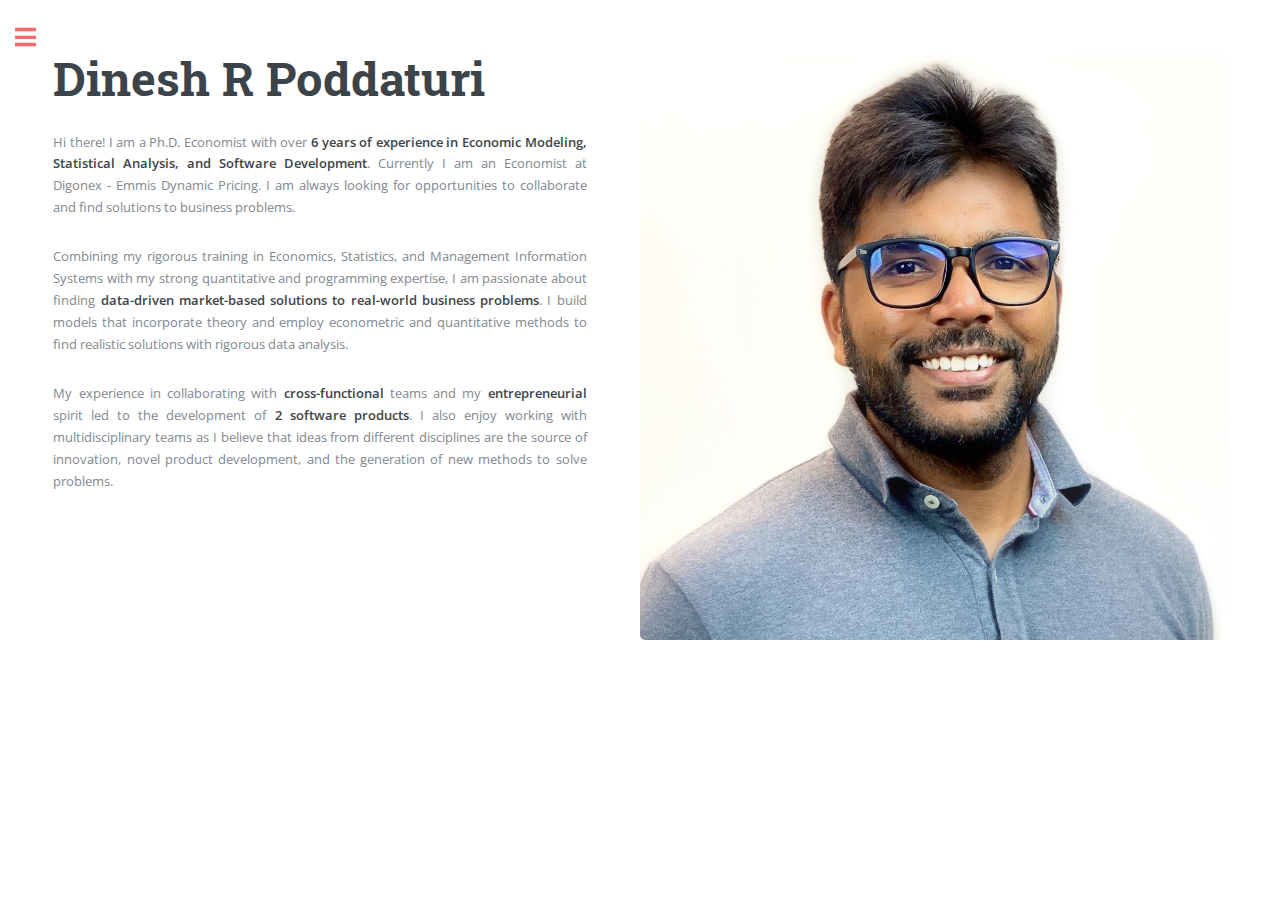
<file: index.html>
<!DOCTYPE HTML>


<!--
	Editorial by HTML5 UP
	html5up.net | @ajlkn
	Free for personal and commercial use under the CCA 3.0 license (html5up.net/license)
-->
<html>
	<head>
    	  <script async src="https://www.googletagmanager.com/gtag/js?id=G-73TQ3W78YM"></script>
        <script>
          window.dataLayer = window.dataLayer || [];
          function gtag(){dataLayer.push(arguments);}
          gtag('js', new Date());
        
          gtag('config', 'G-73TQ3W78YM');
        </script>
		<title>Dinesh R Poddaturi</title>
		<meta charset="utf-8" />
		<meta name="viewport" content="width=device-width, initial-scale=1, user-scalable=no" />
		<link rel="stylesheet" href="assets/css/main.css" />

	</head>
	<body class="is-preload">

		<!-- Wrapper -->
			<div id="wrapper">

				<!-- Main -->
					<div id="main">
						<div class="inner">

							<!-- Header 
								<header id="header">
										<a href="index.html" class="logo"><strong>Home</strong></a>
									<ul class="icons">
									  <li><a href="https://www.linkedin.com/in/dinesh-r-poddaturi-b674216b/" class="icon brands fa-linkedin">
										  <span class="label">Linkedin</span></a></li>
									  <li><a href="https://github.com/DineshPoddaturi" class="icon brands fa-github">
									    <span class="label">Github</span></a></li>
										<li><a href="https://twitter.com/DineshR_18" class="icon brands fa-twitter">
										  <span class="label">Twitter</span></a></li>
									</ul>
								</header>-->

							<!-- Banner -->
								<section id="banner">
									<div class="content">
										<header>
											<h1>Dinesh R Poddaturi</h1>
											<!--<p><i>Coffee, Coding, Chopin</i></p>-->
										</header>
										<p align="justify">Hi there! I am a Ph.D. Economist with over <b> 6 years of experience in Economic Modeling, Statistical Analysis, and Software Development</b>. Currently I am an Economist at Digonex - Emmis Dynamic Pricing. I am always looking for opportunities to collaborate and find solutions to business problems.</p>
										
									<!--	I am on the job market actively looking for opportunities. -->
										
										<p align="justify">Combining my rigorous training in Economics, Statistics, and Management Information Systems with my strong quantitative and programming expertise, I am passionate about finding <b>data-driven market-based solutions to real-world business problems</b>. I build models that incorporate theory and employ econometric and quantitative methods to find realistic solutions with rigorous data analysis.</p>
										
										<!--I like to align all of my models to answer critical questions and assist the stakeholders while designing, debating, and deploying any policy.-->
										
										<p align="justify">My experience in collaborating with <b>cross-functional</b> teams and my <b>entrepreneurial</b> spirit led to the development of <b>2 software products</b>. I also enjoy working with multidisciplinary teams as I believe that ideas from different disciplines are the source of innovation, novel product development, and the generation of new methods to solve problems.</p>
										
									</div>
									<span class="image object">
										<img src="images/MyImage6.png" alt="" />
									</span>
								</section>

							<!-- Section -->
								

							<!-- Section -->
								

						</div>
					</div>

				<!-- Sidebar -->
					<div id="sidebar">
						<div class="inner">

							<!-- Search
								<section id="search" class="alt">
									<form method="post" action="#">
										<input type="text" name="query" id="query" placeholder="Search" />
									</form>
								</section>
								
								https://www.surveymonkey.com/r/65QKS2T 
								https://www.surveymonkey.com/r/65QKS2T -->

							<!-- Menu -->
								<nav id="menu">
									<header class="major">
										<h2>Menu</h2>
									</header>
									<ul>
										<li><a href="index.html">Homepage</a></li>
										<li><a href="academic.html">Academic Research</a></li>
										<li><a href="openSource.html">Open Source Projects</a></li>
										<!--<li><a href="conference.html">Conference Talks</a></li>-->
										<li><a href="CV.html">CV</a></li>
										<li><a href="extraActivities.html">Extra Activities</a></li>
									</ul>
								</nav>


							<!-- Section -->
								<section>
								  <header class="major">
									  <h2>Social</h2>
									</header>
  									<ul class="icons">
  										<li><a href="https://www.linkedin.com/in/dinesh-r-poddaturi/" class="icon brands fa-linkedin fa-5x" target="_blank">
  										  <span class="label">Linkedin</span></a></li>
  									  <li><a href="https://github.com/DineshPoddaturi" class="icon brands fa-github fa-5x" target="_blank">
  									    <span class="label">Github</span></a></li>
  										<!--<li><a href="https://twitter.com/DineshR_18" class="icon brands fa-twitter fa-3x">
  										  <span class="label">Twitter</span></a></li>-->
  									</ul>
									</section>
									<section>
  									<header class="major">
  										<h2>Get in touch</h2>
  									</header>
  									<p>Please use either LinkedIn or the following email to get in touch.</p>
  									<ul class="contact">
  										<li class="icon solid fa-envelope">
  										  <a href="mailto: dineshreddypoddaturi@gmail.com">dineshreddypoddaturi@gmail.com</a></li>
  									</ul>
								</section>

							<!-- Footer -->
								<footer id="footer">
									<p class="copyright">&copy; Dinesh R Poddaturi, 2022. All rights reserved.
									Design: <a href="https://html5up.net">HTML5 UP</a></p>
								</footer>

						</div>
					</div>

			</div>

		<!-- Scripts -->
			<script src="assets/js/jquery.min.js"></script>
			<script src="assets/js/browser.min.js"></script>
			<script src="assets/js/breakpoints.min.js"></script>
			<script src="assets/js/util.js"></script>
			<script src="assets/js/main.js"></script>

	</body>
</html>
</file>
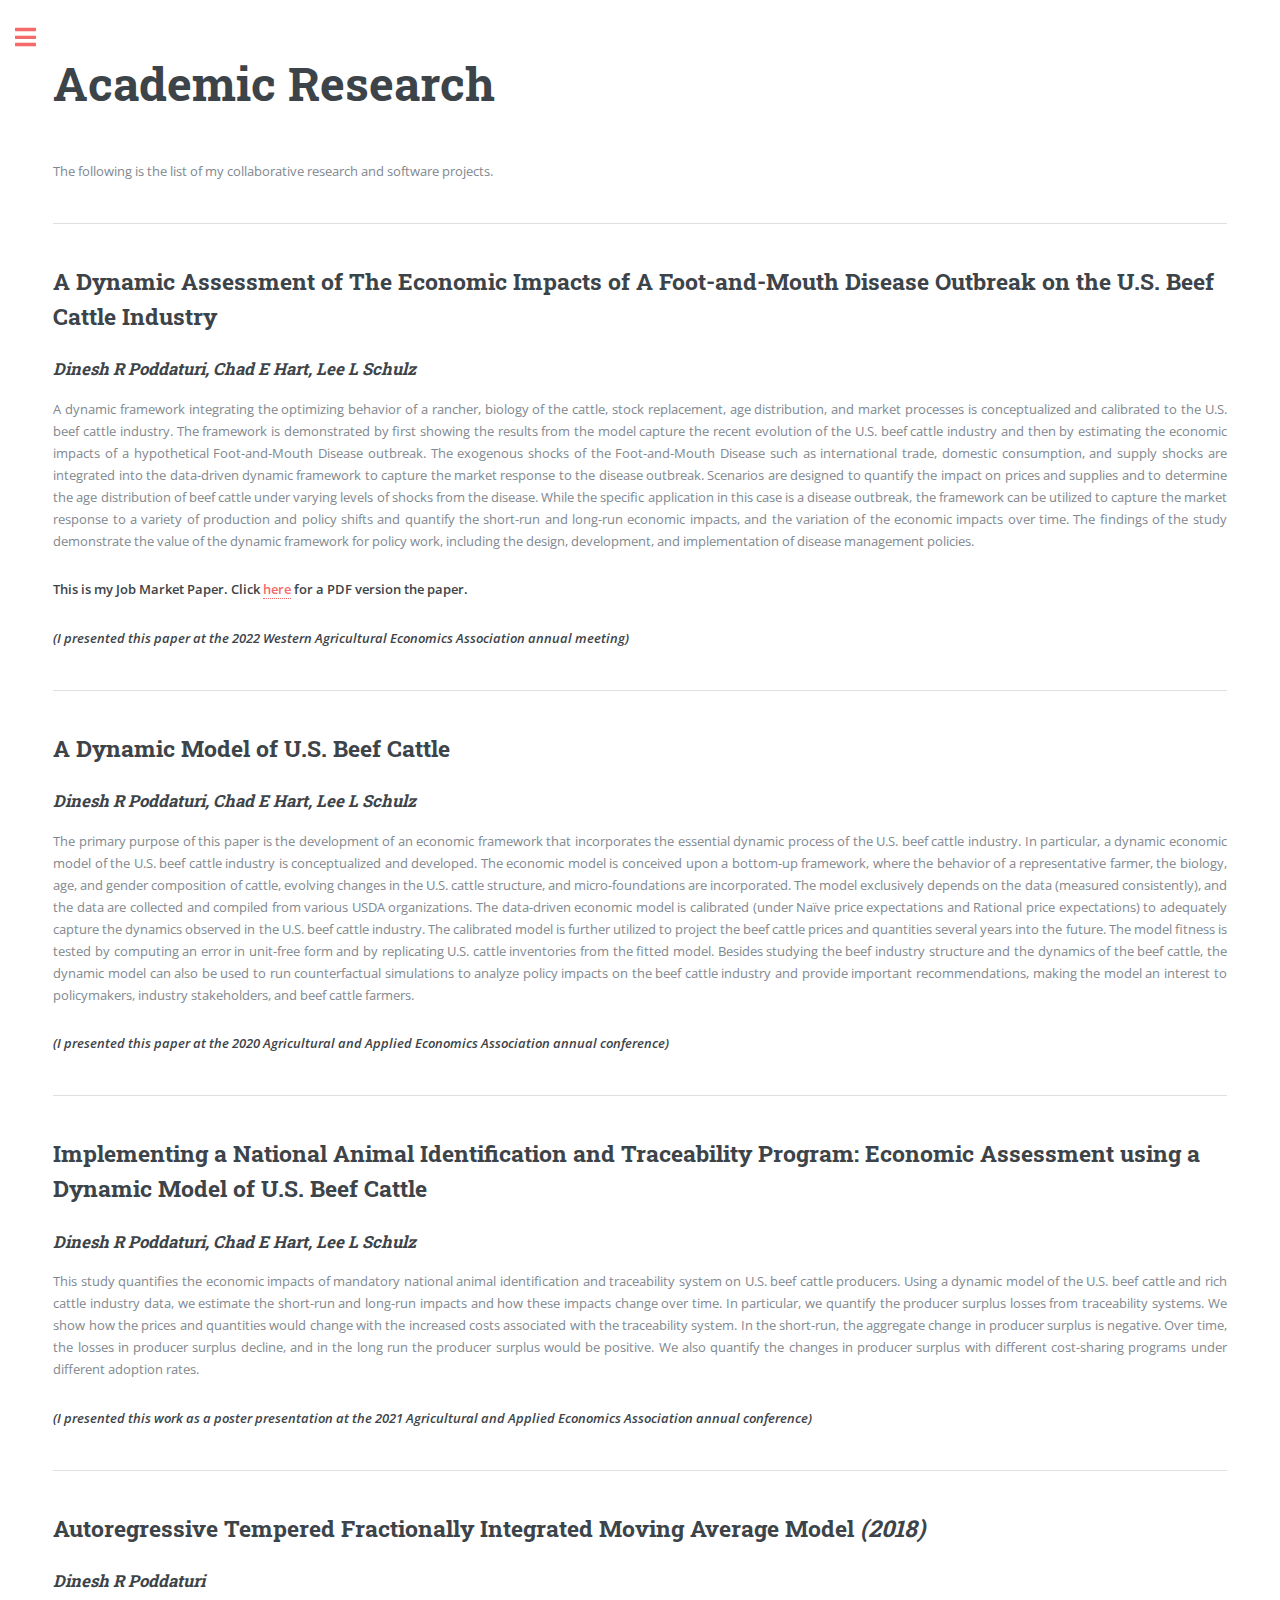
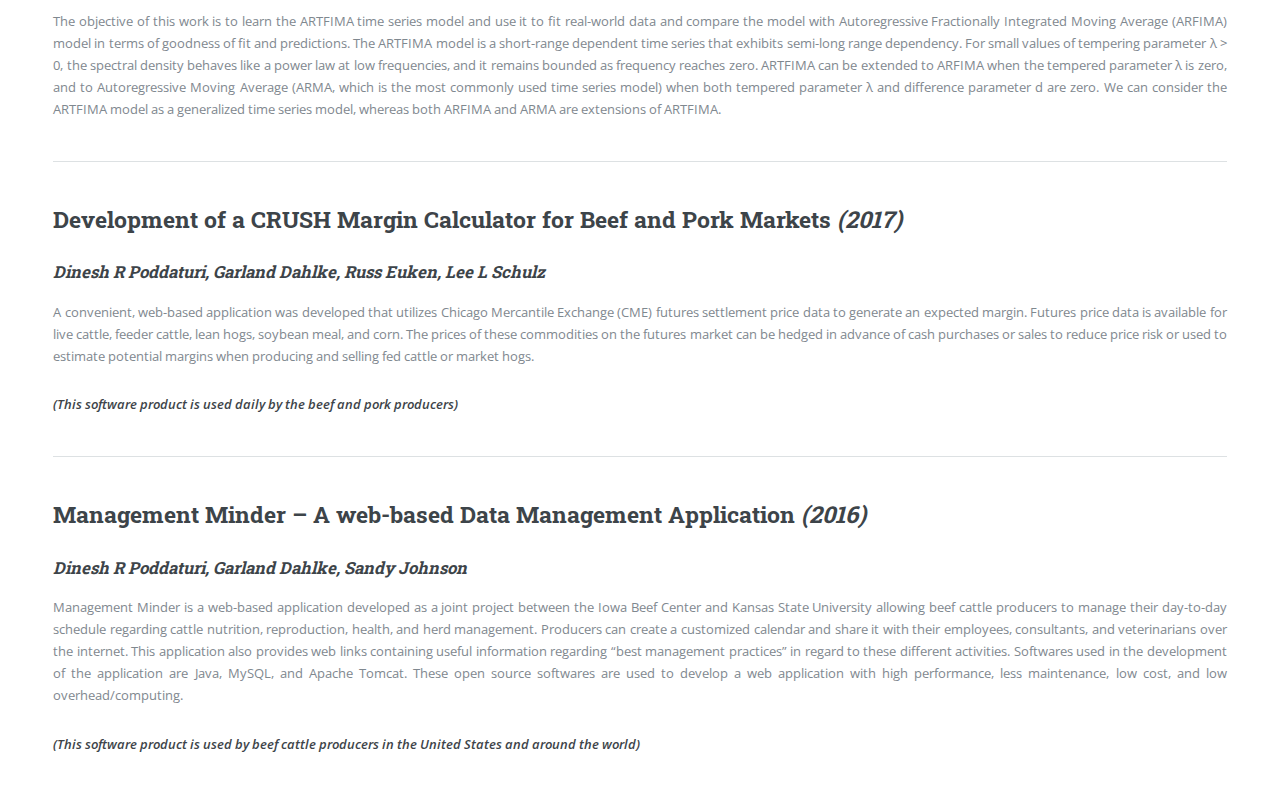
<file: academic.html>
<!DOCTYPE HTML>
<!--
	Editorial by HTML5 UP
	html5up.net | @ajlkn
	Free for personal and commercial use under the CCA 3.0 license (html5up.net/license)
-->
<html>
	<head>
	      <script async src="https://www.googletagmanager.com/gtag/js?id=G-73TQ3W78YM"></script>
        <script>
          window.dataLayer = window.dataLayer || [];
          function gtag(){dataLayer.push(arguments);}
          gtag('js', new Date());
        
          gtag('config', 'G-73TQ3W78YM');
        </script>
		<title>Dinesh R Poddaturi - Academic</title>
		<meta charset="utf-8" />
		<meta name="viewport" content="width=device-width, initial-scale=1, user-scalable=no" />
		<link rel="stylesheet" href="assets/css/main.css" />
	</head>
	<body class="is-preload">

		<!-- Wrapper -->
			<div id="wrapper">

				<!-- Main -->
					<div id="main">
						<div class="inner">

							<!-- Header 
								<header id="header">
								  <a href="index.html" class="logo"><strong>Home</strong></a>
									<ul class="icons">
										<li><a href="https://www.linkedin.com/in/dinesh-r-poddaturi-b674216b/" class="icon brands fa-linkedin">
										  <span class="label">Linkedin</span></a></li>
									  <li><a href="https://github.com/DineshPoddaturi" class="icon brands fa-github">
									    <span class="label">Github</span></a></li>
										<li><a href="https://twitter.com/DineshR_18" class="icon brands fa-twitter">
										  <span class="label">Twitter</span></a></li>
									</ul>
								</header>-->

							<!-- Content -->
							<section>
									<header class="main">
										<h1>Academic Research</h1>
									</header>

									<!--<span class="image main"><img src="images/pic11.jpg" alt="" /></span>-->
									
									<p align="justify">The following is the list of my collaborative research and software projects.</p>
									<hr class="major" />
									<header>
											<h2>A Dynamic Assessment of The Economic Impacts of A Foot-and-Mouth Disease Outbreak on the U.S. Beef                            Cattle Industry</h2>
											<h3><i>Dinesh R Poddaturi, Chad E Hart, Lee L Schulz</i></h3>
									</header>
									<p align="justify"> A dynamic framework integrating the optimizing behavior of a rancher, biology of the cattle, stock replacement, age distribution, and market processes is conceptualized and calibrated to the U.S. beef cattle industry. The framework is demonstrated by first showing the results from the model capture the recent evolution of the U.S. beef cattle industry and then by estimating the economic impacts of a hypothetical Foot-and-Mouth Disease outbreak. The exogenous shocks of the Foot-and-Mouth Disease such as international trade, domestic consumption, and supply shocks are integrated into the data-driven dynamic framework to capture the market response to the disease outbreak. Scenarios are designed to quantify the impact on prices and supplies and to determine the age distribution of beef cattle under varying levels of shocks from the disease. While the specific application in this case is a disease outbreak, the framework can be utilized to capture the market response to a variety of production and policy shifts and quantify the short-run and long-run economic impacts, and the variation of the economic impacts over time. The findings of the study demonstrate the value of the dynamic framework for policy work, including the design, development, and implementation of disease management policies.</p>
									<p><b>This is my Job Market Paper. Click <a href="AcademicPapers/A-Dynamic-Assessment-of-the-Economic-Impacts-of-a-Foot-and-Mouth-Disease-Outbreak-on-the-U.S.-Beef-Cattle-Industry.pdf" target="_blank">here</a> for a PDF version the paper.</b></p>
									<!--economic impacts estimated The scenarios are simulated to estimate the economic impacts and to-->
									
							<p><b><i>(I presented this paper at the 2022 Western Agricultural Economics Association annual meeting)</i></b></p>

									<hr class="major" />
									<header>
											<h2>A Dynamic Model of U.S. Beef Cattle</h2>
											<h3><i>Dinesh R Poddaturi, Chad E Hart, Lee L Schulz</i></h3>
									</header>
									<p align="justify"> The primary purpose of this paper is the development of an economic framework that incorporates the essential dynamic process of the U.S. beef cattle industry. In particular, a dynamic economic model of the U.S. beef cattle industry is conceptualized and developed. The economic model is conceived upon a bottom-up framework, where the behavior of a representative farmer, the biology, age, and gender composition of cattle, evolving changes in the U.S. cattle structure, and micro-foundations are incorporated. The model exclusively depends on the data (measured consistently), and the data are collected and compiled from various USDA organizations. The data-driven economic model is calibrated (under Naïve price expectations and Rational price expectations) to adequately capture the dynamics observed in the U.S. beef cattle industry. The calibrated model is further utilized to project the beef cattle prices and quantities several years into the future. The model fitness is tested by computing an error in unit-free form and by replicating U.S. cattle inventories from the fitted model. Besides studying the beef industry structure and the dynamics of the beef cattle, the dynamic model can also be used to run counterfactual simulations to analyze policy impacts on the beef cattle industry and provide important recommendations, making the model an interest to policymakers, industry stakeholders, and beef cattle farmers.</p>
									
<p><b><i>(I presented this paper at the 2020 Agricultural and Applied Economics Association annual conference)</i></b></p>

									
									
									<hr class="major" />
                  <header>
											<h2>Implementing a National Animal Identification and Traceability Program: Economic Assessment using a
                          Dynamic Model of U.S. Beef Cattle</h2>
											<h3><i>Dinesh R Poddaturi, Chad E Hart, Lee L Schulz</i></h3>
									</header>
									<p align="justify"> This study quantifies the economic impacts of mandatory national animal identification and traceability system on U.S. beef cattle producers. Using a dynamic model of the U.S. beef cattle and rich cattle industry data, we estimate the short-run and long-run impacts and how these impacts change over time. In particular, we quantify the producer surplus losses from traceability systems. We show how the prices and quantities would change with the increased costs associated with the traceability system. In the short-run, the aggregate change in producer surplus is negative. Over time, the losses in producer surplus decline, and in the long run the producer surplus would be positive. We also quantify the changes in producer surplus with different cost-sharing programs under different adoption rates.</p>
									
        <p><b><i>(I presented this work as a poster presentation at the 2021 Agricultural and Applied Economics Association annual conference)</i></b></p>

									<hr class="major" />
                  <header>
											<h2>Autoregressive Tempered Fractionally Integrated Moving Average Model <i>(2018)</i></h2>
											<h3><i>Dinesh R Poddaturi</i></h3>
									</header>
 <!--<p>As a part of my creative component for my master degree in Statistics, I analyzed Autoregressive Tempered Fractionally Integrated Moving Average Model and it's applications to real world data.</p>-->
 
 <p align="justify">The objective of this work is to learn the ARTFIMA time series model and use it to fit real-world data and compare the model with Autoregressive Fractionally Integrated Moving Average (ARFIMA) model in terms of goodness of fit and predictions. The ARTFIMA model is a short-range dependent time series that exhibits semi-long range dependency. For small values of tempering parameter λ > 0, the spectral density behaves like a power law at low frequencies, and it remains bounded as frequency reaches zero. ARTFIMA can be extended to ARFIMA when the tempered parameter λ is zero, and to Autoregressive Moving Average (ARMA, which is the most commonly used time series model) when both tempered parameter λ and difference parameter d are zero. We can consider the ARTFIMA model as a generalized time series model, whereas both ARFIMA and ARMA are extensions of ARTFIMA.</p>
									
									<hr class="major" />
									<header>
											<h2>Development of a CRUSH Margin Calculator for Beef and Pork Markets <i>(2017)</i></h2>
											<h3><i>Dinesh R Poddaturi, Garland Dahlke, Russ Euken, Lee L Schulz</i></h3>
									</header>
									<p align="justify"> A convenient, web-based application was developed that utilizes Chicago Mercantile Exchange (CME) futures settlement price data to generate an expected margin. Futures price data is available for live cattle, feeder cattle, lean hogs, soybean meal, and corn. The prices of these commodities on the futures market can be hedged in advance of cash purchases or sales to reduce price risk or used to estimate potential margins when producing and selling fed cattle or market hogs.</p>
									
									<p><b><i>(This software product is used daily by the beef and pork producers)</i></b></p>
									
									<hr class="major" />
									<header>
											<h2>Management Minder – A web-based Data Management Application <i>(2016)</i></h2>
											<h3><i>Dinesh R Poddaturi, Garland Dahlke, Sandy Johnson</i></h3>
									</header>
									<p align="justify">Management Minder is a web-based application developed as a joint project between the Iowa Beef Center and Kansas State University allowing beef cattle producers to manage their day-to-day schedule regarding cattle nutrition, reproduction, health, and herd management. Producers can create a customized calendar and share it with their employees, consultants, and veterinarians over the internet. This application also provides web links containing useful information regarding “best management practices” in regard to these different activities. Softwares used in the development of the application are Java, MySQL, and Apache Tomcat. These open source softwares are used to develop a web application with high performance, less maintenance, low cost, and low overhead/computing.</p>
					<p><b><i>(This software product is used by beef cattle producers in the United States and around the world)</i></b></p>
</section>
						</div>
					</div>

				<!-- Sidebar -->
					<div id="sidebar">
						<div class="inner">

							<!-- Search 
								<section id="search" class="alt">
									<form method="post" action="#">
										<input type="text" name="query" id="query" placeholder="Search" />
									</form>
								</section>-->

							<!-- Menu -->
								<nav id="menu">
									<header class="major">
										<h2>Menu</h2>
									</header>
									<ul>
										<li><a href="index.html">Homepage</a></li>
										<li><a href="academic.html">Academic Research</a></li>
										<li><a href="openSource.html">Open Source Projects</a></li>
										<!--<li><a href="conference.html">Conference Talks</a></li>-->
										<li><a href="CV.html">CV</a></li>
										<li><a href="extraActivities.html">Extra Activities</a></li>
									</ul>
								</nav>

							 <!--Section -->
								

							<!-- Section -->
								<section>
								  <header class="major">
									  <h2>Social</h2>
									</header>
  									<ul class="icons">
  										<li><a href="https://www.linkedin.com/in/dinesh-r-poddaturi/" class="icon brands fa-linkedin fa-5x" target="_blank">
  										  <span class="label">Linkedin</span></a></li>
  									  <li><a href="https://github.com/DineshPoddaturi" class="icon brands fa-github fa-5x" target="_blank">
  									    <span class="label">Github</span></a></li>
  										<!--<li><a href="https://twitter.com/DineshR_18" class="icon brands fa-twitter fa-3x">
  										  <span class="label">Twitter</span></a></li>-->
  									</ul>
									</section>
									<section>
  									<header class="major">
  										<h2>Get in touch</h2>
  									</header>
  									<p>Please use either LinkedIn or the following email to get in touch.</p>
  									<ul class="contact">
  										<li class="icon solid fa-envelope">
  										  <a href="mailto: dineshreddypoddaturi@gmail.com">dineshreddypoddaturi@gmail.com</a></li>
  									</ul>
								</section>

							<!-- Footer -->
								<footer id="footer">
									<p class="copyright">&copy; Dinesh R Poddaturi, 2022. All rights reserved.
									Design: <a href="https://html5up.net">HTML5 UP</a></p>
								</footer>

						</div>
					</div>

			</div>

		<!-- Scripts -->
			<script src="assets/js/jquery.min.js"></script>
			<script src="assets/js/browser.min.js"></script>
			<script src="assets/js/breakpoints.min.js"></script>
			<script src="assets/js/util.js"></script>
			<script src="assets/js/main.js"></script>

	</body>
</html>
</file>
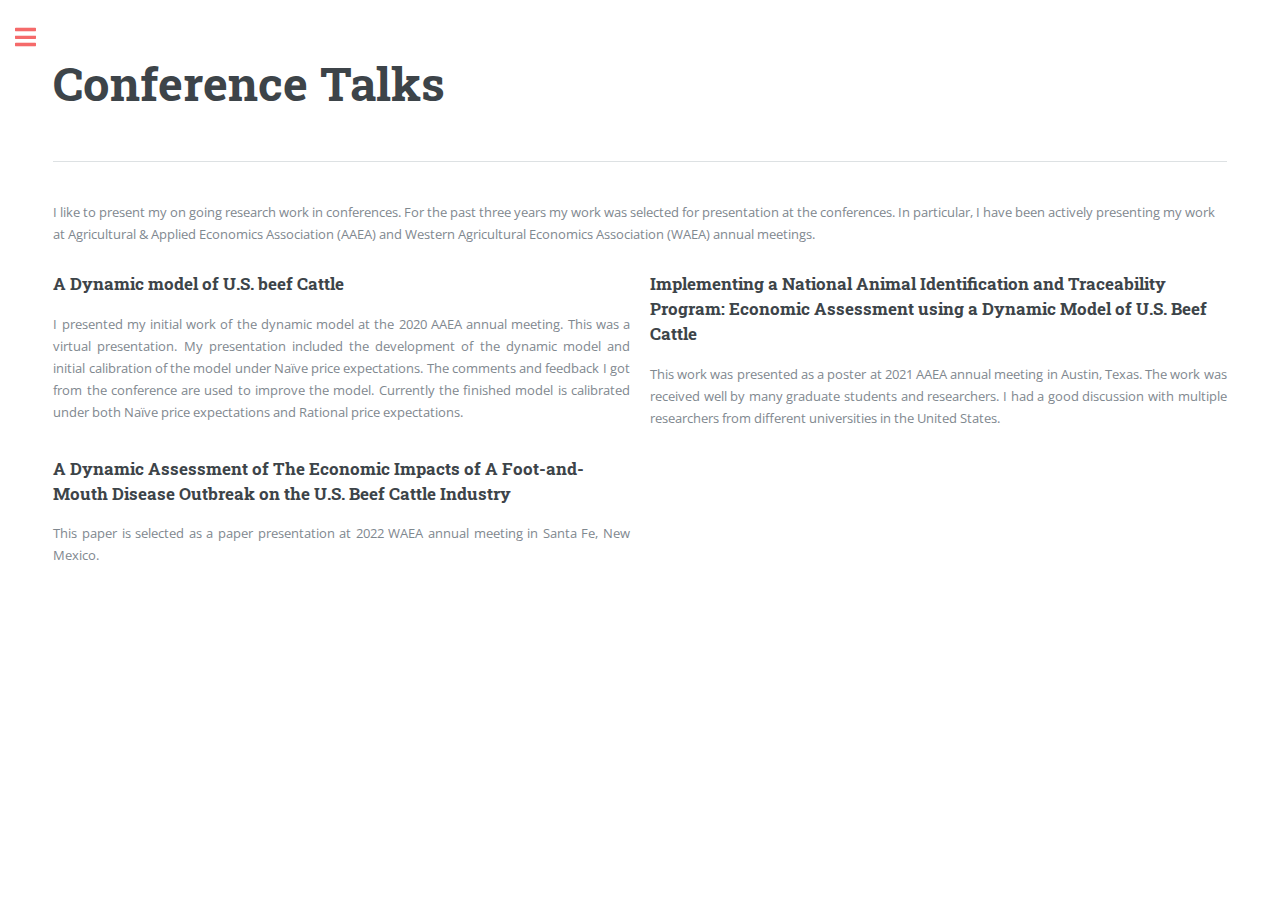
<file: conference.html>
<!DOCTYPE HTML>
<!--
	Editorial by HTML5 UP
	html5up.net | @ajlkn
	Free for personal and commercial use under the CCA 3.0 license (html5up.net/license)
-->
<html>
	<head>
		<title>Dinesh R Poddaturi</title>
		<meta charset="utf-8" />
		<meta name="viewport" content="width=device-width, initial-scale=1, user-scalable=no" />
		<link rel="stylesheet" href="assets/css/main.css" />
	</head>
	<body class="is-preload">

		<!-- Wrapper -->
			<div id="wrapper">

				<!-- Main -->
					<div id="main">
						<div class="inner">

							<!-- Content -->
								<section>
									<header class="main">
										<h1>Conference Talks</h1>
									</header>
	                <hr class="major" />
									<!-- Content -->
										<h2 id="content"></h2>
										<p align="left">I like to present my on going research work in conferences. For the past three years my work was selected for presentation at the conferences. In particular, I have been actively presenting my work at Agricultural & Applied Economics Association (AAEA) and Western Agricultural Economics Association (WAEA) annual meetings.</p>
										<div class="row">
											<div class="col-6 col-12-small">
												<h3>A Dynamic model of U.S. beef Cattle</h3>
												<p align="Justify">I presented my initial work of the dynamic model at the 2020 AAEA annual meeting. This was a virtual presentation. My presentation included the development of the dynamic model and initial calibration of the model under Naïve price expectations. The comments and feedback I got from the conference are used to improve the model. Currently the finished model is calibrated under both Naïve price expectations and Rational price expectations.</p>
											</div>
											<div class="col-6 col-12-small">
												<h3>Implementing a National Animal Identification and Traceability Program: Economic Assessment using a Dynamic Model of U.S. Beef Cattle</h3>
												<p align="Justify">This work was presented as a poster at 2021 AAEA annual meeting in Austin, Texas. The work was received well by many graduate students and researchers. I had a good discussion with multiple researchers from different universities in the United States.</p>
											</div>
											<!-- Break -->
											<div class="col-6 col-12-small">
												<h3>A Dynamic Assessment of The Economic Impacts of A Foot-and-Mouth Disease Outbreak on the U.S. Beef Cattle Industry</h3>
												<p align="Justify">This paper is selected as a paper presentation at 2022 WAEA annual meeting in Santa Fe, New Mexico.</p>
											</div>
										</div>

								</section>

						</div>
					</div>

				<!-- Sidebar -->
					<div id="sidebar">
						<div class="inner">

							<!-- Search 
								<section id="search" class="alt">
									<form method="post" action="#">
										<input type="text" name="query" id="query" placeholder="Search" />
									</form>
								</section>-->

							<!-- Menu -->
								<nav id="menu">
									<header class="major">
										<h2>Menu</h2>
									</header>
									<ul>
										<li><a href="index.html">Homepage</a></li>
										<li><a href="academic.html">Academic Research</a></li>
										<li><a href="openSource.html">Open Source Projects</a></li>
										<li><a href="conference.html">Conference Talks</a></li>
										<li><a href="publicGoods.html">Public Goods</a></li>
										<li><a href="extraActivities.html">Extra Activities</a></li>
									</ul>
								</nav>

							<!-- Section 
								<section>
									<header class="major">
										<h2>Ante interdum</h2>
									</header>
									<div class="mini-posts">
										<article>
											<a href="#" class="image"><img src="images/pic07.jpg" alt="" /></a>
											<p>Aenean ornare velit lacus, ac varius enim lorem ullamcorper dolore aliquam.</p>
										</article>
										<article>
											<a href="#" class="image"><img src="images/pic08.jpg" alt="" /></a>
											<p>Aenean ornare velit lacus, ac varius enim lorem ullamcorper dolore aliquam.</p>
										</article>
										<article>
											<a href="#" class="image"><img src="images/pic09.jpg" alt="" /></a>
											<p>Aenean ornare velit lacus, ac varius enim lorem ullamcorper dolore aliquam.</p>
										</article>
									</div>
									<ul class="actions">
										<li><a href="#" class="button">More</a></li>
									</ul>
								</section>-->

							<!-- Section -->
								<section>
								  <header class="major">
									  <h2>Social</h2>
									</header>
  									<ul class="icons">
  										<li><a href="https://www.linkedin.com/in/dinesh-r-poddaturi/" class="icon brands fa-linkedin fa-2x">
  										  <span class="label">Linkedin</span></a></li>
  									  <li><a href="https://github.com/DineshPoddaturi" class="icon brands fa-github fa-2x">
  									    <span class="label">Github</span></a></li>
  										<li><a href="https://twitter.com/DineshR_18" class="icon brands fa-twitter fa-2x">
  										  <span class="label">Twitter</span></a></li>
  									</ul>
									</section>
									<section>
  									<header class="major">
  										<h2>Get in touch</h2>
  									</header>
  									<p>Please use either LinkedIn or the following email to get in touch. I will get back to you as soon as possible.</p>
  									<ul class="contact">
  										<li class="icon solid fa-envelope"><a href="#">dineshreddypoddaturi@gmail.com</a></li>
  									</ul>
								</section>

							<!-- Footer -->
								<footer id="footer">
									<p class="copyright">&copy; Dinesh R Poddaturi, 2022. All rights reserved.
									Design: <a href="https://html5up.net">HTML5 UP</a></p>
								</footer>

						</div>
					</div>

			</div>

		<!-- Scripts -->
			<script src="assets/js/jquery.min.js"></script>
			<script src="assets/js/browser.min.js"></script>
			<script src="assets/js/breakpoints.min.js"></script>
			<script src="assets/js/util.js"></script>
			<script src="assets/js/main.js"></script>

	</body>
</html>









<!--## Welcome to GitHub Pages

You can use the [editor on GitHub](https://github.com/DineshPoddaturi/dineshpoddaturi.github.io/edit/main/README.md) to maintain and preview the content for your website in Markdown files.

Whenever you commit to this repository, GitHub Pages will run [Jekyll](https://jekyllrb.com/) to rebuild the pages in your site, from the content in your Markdown files.

### Markdown

Markdown is a lightweight and easy-to-use syntax for styling your writing. It includes conventions for

```markdown
Syntax highlighted code block

# Header 1
## Header 2
### Header 3

- Bulleted
- List

1. Numbered
2. List

**Bold** and _Italic_ and `Code` text

[Link](url) and ![Image](src)
```

For more details see [Basic writing and formatting syntax](https://docs.github.com/en/github/writing-on-github/getting-started-with-writing-and-formatting-on-github/basic-writing-and-formatting-syntax).

### Jekyll Themes

Your Pages site will use the layout and styles from the Jekyll theme you have selected in your [repository settings](https://github.com/DineshPoddaturi/dineshpoddaturi.github.io/settings/pages). The name of this theme is saved in the Jekyll `_config.yml` configuration file.

### Support or Contact

Having trouble with Pages? Check out our [documentation](https://docs.github.com/categories/github-pages-basics/) or [contact support](https://support.github.com/contact) and we’ll help you sort it out.-->
</file>
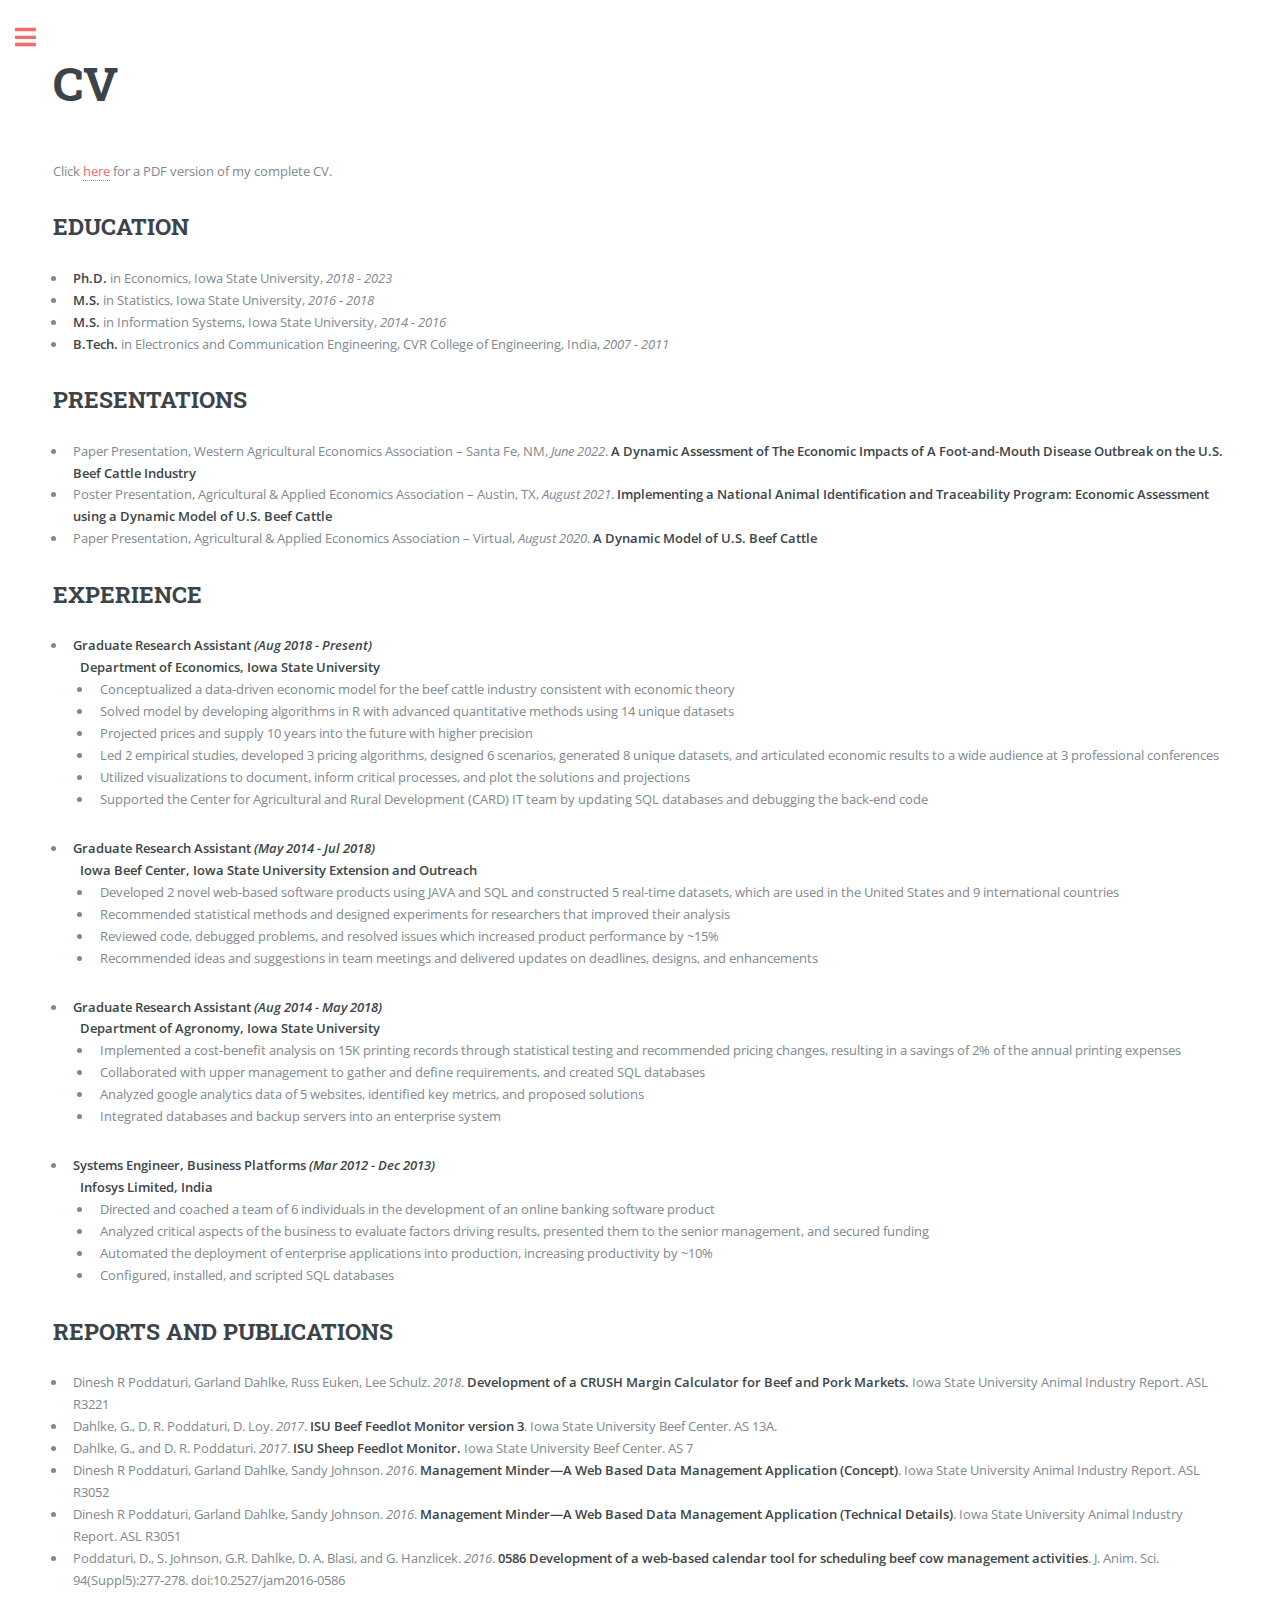
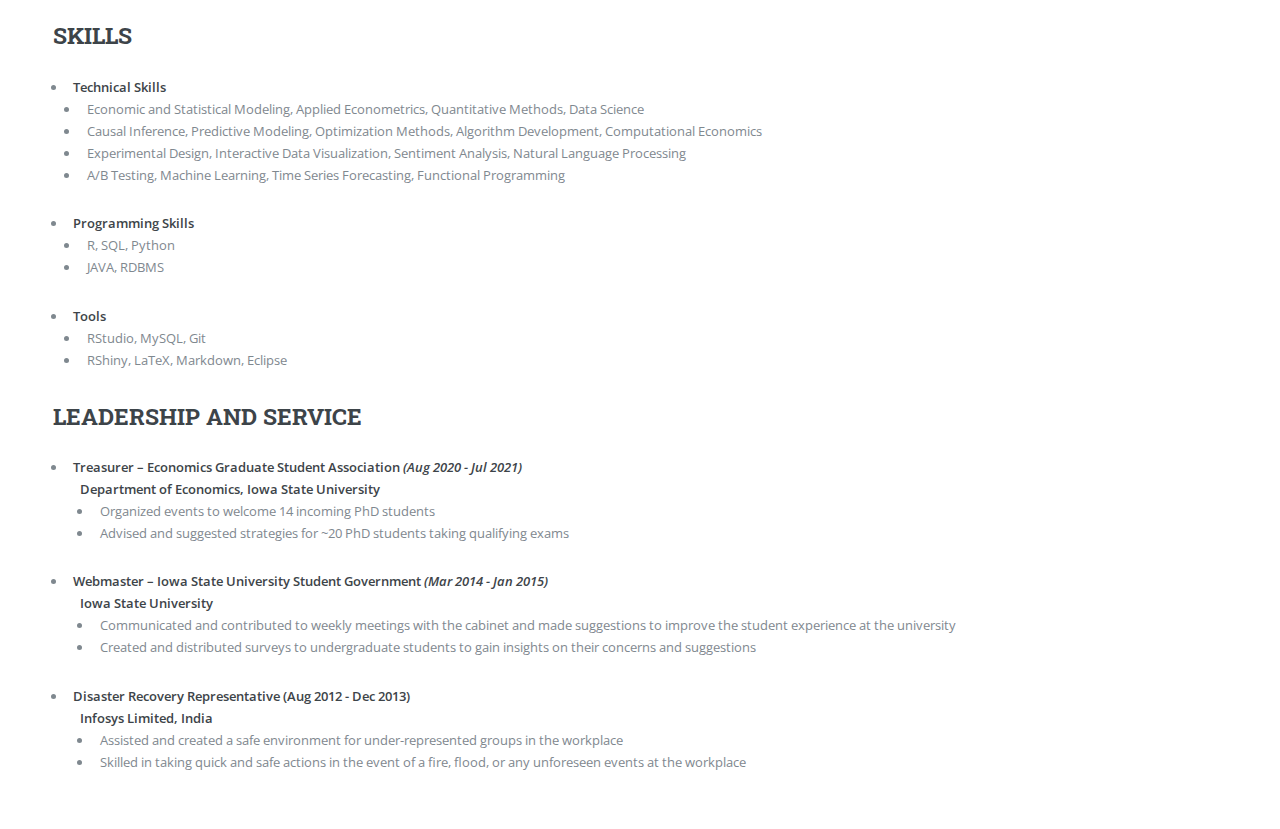
<file: CV.html>
<!DOCTYPE HTML>
<!--
	Editorial by HTML5 UP
	html5up.net | @ajlkn
	Free for personal and commercial use under the CCA 3.0 license (html5up.net/license)
-->
<html>
	<head>
	      <script async src="https://www.googletagmanager.com/gtag/js?id=G-73TQ3W78YM"></script>
        <script>
          window.dataLayer = window.dataLayer || [];
          function gtag(){dataLayer.push(arguments);}
          gtag('js', new Date());
        
          gtag('config', 'G-73TQ3W78YM');
        </script>
        
        
		<title>Dinesh R Poddaturi - CV</title>
		<meta charset="utf-8" />
		<meta name="viewport" content="width=device-width, initial-scale=1, user-scalable=no" />
		<link rel="stylesheet" href="assets/css/main.css" />
	</head>
	<body class="is-preload">

		<!-- Wrapper -->
			<div id="wrapper">

				<!-- Main -->
					<div id="main">
						<div class="inner">

							<!-- Content -->
								<section>
									<header class="main">
										<h1>CV</h1>
									</header>
									<p>Click <a href="CV/Poddaturi,Dinesh-CV.pdf" target="_blank">here</a> for a PDF version of my complete CV.</p>
									<!-- <p>Click <a href="CV/Poddaturi,Dinesh-CV.pdf" target="_blank">here</a> for a PDF version of my RESUME.</p>-->
									<h2>EDUCATION</h2>
  									<ul>
          						<li><b>Ph.D.</b> in Economics, Iowa State University, <i>2018 - 2023</i></li>
          						<li><b>M.S.</b> in Statistics, Iowa State University, <i>2016 - 2018</i></li>
          						<li><b>M.S.</b> in Information Systems, Iowa State University, <i>2014 - 2016</i></li>
          						<li><b>B.Tech.</b> in Electronics and Communication Engineering, CVR College of Engineering, India, <i>2007 - 2011</i></li>			
          					</ul>
          					
          					<h2>PRESENTATIONS</h2>
  									<ul>
          						<li>Paper Presentation, Western Agricultural Economics Association – Santa Fe, NM, <i>June 2022</i>. <b>A Dynamic Assessment of The Economic Impacts of A Foot-and-Mouth Disease Outbreak on the U.S. Beef Cattle Industry</b></li>
          						<li>Poster Presentation, Agricultural & Applied Economics Association – Austin, TX, <i>August 2021</i>. <b>Implementing a National Animal Identification and Traceability Program: Economic Assessment using a Dynamic Model of U.S. Beef Cattle</b></li>
          						<li>Paper Presentation, Agricultural & Applied Economics Association – Virtual, <i>August 2020</i>. <b>A Dynamic Model of U.S. Beef Cattle</b></li>
          					</ul>
          					
          					<h2>EXPERIENCE</h2>
  									<ul>
          						<li><b>Graduate Research Assistant <i>(Aug 2018 - Present)</i></b></li>
          						<ul><b>Department of Economics, Iowa State University</b>
          						<ul>
          						  <li>Conceptualized a data-driven economic model for the beef cattle industry consistent with economic theory</li>
          						  <li>Solved model by developing algorithms in R with advanced quantitative methods using 14 unique datasets</li>
          						  <li>Projected prices and supply 10 years into the future with higher precision</li>
          						  <li>Led 2 empirical studies, developed 3 pricing algorithms, designed 6 scenarios, generated 8 unique datasets, and articulated economic results to a wide audience at 3 professional conferences</li>
          						  <li>Utilized visualizations to document, inform critical processes, and plot the solutions and projections</li>
          						  <li>Supported the Center for Agricultural and Rural Development (CARD) IT team by updating SQL databases and debugging the back-end code</li>
          						</ul>
          					</ul>
          					
          					<li><b>Graduate Research Assistant <i>(May 2014 - Jul 2018)</i></b></li>
          						<ul><b>Iowa Beef Center, Iowa State University Extension and Outreach</b>
          						<ul>
          						  <li>Developed 2 novel web-based software products using JAVA and SQL and constructed 5 real-time datasets, which are used in the United States and 9 international countries</li>
          						  <li>Recommended statistical methods and designed experiments for researchers that improved their analysis</li>
          						  <li>Reviewed code, debugged problems, and resolved issues which increased product performance by ~15%</li>
          						  <li>Recommended ideas and suggestions in team meetings and delivered updates on deadlines, designs, and enhancements</li>
          						</ul>
          					</ul>
          					
          					<li><b>Graduate Research Assistant <i>(Aug 2014 - May 2018)</i></b></li>
          						<ul><b>Department of Agronomy, Iowa State University</b>
          						<ul>
          						  <li>Implemented a cost-benefit analysis on 15K printing records through statistical testing and recommended pricing changes, resulting in a savings of 2% of the annual printing expenses</li>
          						  <li>Collaborated with upper management to gather and define requirements, and created SQL databases</li>
          						  <li>Analyzed google analytics data of 5 websites, identified key metrics, and proposed solutions</li>
          						  <li>Integrated databases and backup servers into an enterprise system</li>
          						</ul>
          					</ul>
          					
          					<li><b>Systems Engineer, Business Platforms <i>(Mar 2012 - Dec 2013)</i></b></li>
          						<ul><b>Infosys Limited, India</b>
          						<ul>
          						  <li>Directed and coached a team of 6 individuals in the development of an online banking software product</li>
          						  <li>Analyzed critical aspects of the business to evaluate factors driving results, presented them to the senior management, and secured funding</li>
          						  <li>Automated the deployment of enterprise applications into production, increasing productivity by ~10%</li>
          						  <li>Configured, installed, and scripted SQL databases</li>
          						</ul>
          					</ul>
          			</ul>
          			
          			<h2>REPORTS AND PUBLICATIONS</h2>
          			<ul>
          			  <li>Dinesh R Poddaturi, Garland Dahlke, Russ Euken, Lee Schulz. <i>2018</i>. <b>Development of a CRUSH Margin Calculator for Beef and Pork Markets.</b> Iowa State University Animal Industry Report. ASL R3221</li>
          			  <li>Dahlke, G., D. R. Poddaturi, D. Loy. <i>2017</i>. <b>ISU Beef Feedlot Monitor version 3</b>. Iowa State University Beef Center. AS 13A.</li>
          			  <li>Dahlke, G., and D. R. Poddaturi. <i>2017</i>. <b>ISU Sheep Feedlot Monitor.</b> Iowa State University Beef Center. AS 7</li>
          			  <li>Dinesh R Poddaturi, Garland Dahlke, Sandy Johnson. <i>2016</i>. <b>Management Minder—A Web Based Data Management Application (Concept)</b>. Iowa State University Animal Industry Report. ASL R3052</li>
          			  <li>Dinesh R Poddaturi, Garland Dahlke, Sandy Johnson. <i>2016</i>. <b>Management Minder—A Web Based Data Management Application (Technical Details)</b>. Iowa State University Animal Industry Report. ASL R3051</li>
          			  <li>Poddaturi, D., S. Johnson, G.R. Dahlke, D. A. Blasi, and G. Hanzlicek. <i>2016</i>. <b>0586 Development of a
web-based calendar tool for scheduling beef cow management activities</b>. J. Anim. Sci. 94(Suppl5):277-278. doi:10.2527/jam2016-0586</li>
          			</ul>
          			
          			<h2>SKILLS</h2>
          			<ul>
          						<li><b>Technical Skills</b></li>
          						<ul>
          						  <li>Economic and Statistical Modeling, Applied Econometrics, Quantitative Methods, Data Science</li>
          						  <li>Causal Inference, Predictive Modeling, Optimization Methods, Algorithm Development, Computational Economics </li>
          						  <li>Experimental Design, Interactive Data Visualization, Sentiment Analysis, Natural Language Processing</li>
          						  <li>A/B Testing,  Machine Learning, Time Series Forecasting, Functional Programming</li>
          						</ul>
          						<li><b>Programming Skills</b></li>
          						<ul>
          						  <li>R, SQL, Python</li>
          						  <li>JAVA, RDBMS</li>
          						</ul>
          						<li><b>Tools</b></li>
          						<ul>
          						  <li>RStudio, MySQL, Git</li>
          						  <li>RShiny, LaTeX, Markdown, Eclipse</li>
          						</ul>
          			</ul>
          			
          			<h2>LEADERSHIP AND SERVICE</h2>
  									<ul>
          						<li><b>Treasurer – Economics Graduate Student Association <i>(Aug 2020 - Jul 2021)</i></b></li>
          						<ul><b>Department of Economics, Iowa State University</b>
          						<ul>
          						  <li>Organized events to welcome 14 incoming PhD students</li>
          						  <li>Advised and suggested strategies for ~20 PhD students taking qualifying exams</li>
          						</ul>
          					  </ul>
          					  
          					  <li><b>Webmaster – Iowa State University Student Government <i>(Mar 2014 - Jan 2015)</i></b></li>
          						<ul><b>Iowa State University</b>
          						<ul>
          						  <li>Communicated and contributed to weekly meetings with the cabinet and made suggestions to improve the student experience at the university</li>
          						  <li>Created and distributed surveys to undergraduate students to gain insights on their concerns and suggestions</li>
          						</ul>
          					  </ul>
          					  
          					  <li><b>Disaster Recovery Representative (Aug 2012 - Dec 2013)</b></li>
          						<ul><b>Infosys Limited, India</b>
          						<ul>
          						  <li>Assisted and created a safe environment for under-represented groups in the workplace</li>
          						  <li>Skilled in taking quick and safe actions in the event of a fire, flood, or any unforeseen events at the workplace</li>
          						</ul>
          					  </ul>
          			</ul>
              
          			
									
								</section>

						</div>
					</div>

				<!-- Sidebar -->
					<div id="sidebar">
						<div class="inner">

							<!-- Search 
								<section id="search" class="alt">
									<form method="post" action="#">
										<input type="text" name="query" id="query" placeholder="Search" />
									</form>
								</section>-->

							<!-- Menu -->
								<nav id="menu">
									<header class="major">
										<h2>Menu</h2>
									</header>
									<ul>
										<li><a href="index.html">Homepage</a></li>
										<li><a href="academic.html">Academic Research</a></li>
										<li><a href="openSource.html">Open Source Projects</a></li>
										<!--<li><a href="conference.html">Conference Talks</a></li>-->
										<li><a href="CV.html">CV</a></li>
										<li><a href="extraActivities.html">Extra Activities</a></li>
									</ul>
								</nav>

							<!-- Section 
								<section>
									<header class="major">
										<h2>Ante interdum</h2>
									</header>
									<div class="mini-posts">
										<article>
											<a href="#" class="image"><img src="images/pic07.jpg" alt="" /></a>
											<p>Aenean ornare velit lacus, ac varius enim lorem ullamcorper dolore aliquam.</p>
										</article>
										<article>
											<a href="#" class="image"><img src="images/pic08.jpg" alt="" /></a>
											<p>Aenean ornare velit lacus, ac varius enim lorem ullamcorper dolore aliquam.</p>
										</article>
										<article>
											<a href="#" class="image"><img src="images/pic09.jpg" alt="" /></a>
											<p>Aenean ornare velit lacus, ac varius enim lorem ullamcorper dolore aliquam.</p>
										</article>
									</div>
									<ul class="actions">
										<li><a href="#" class="button">More</a></li>
									</ul>
								</section>-->

							<!-- Section -->
								<section>
								  <header class="major">
									  <h2>Social</h2>
									</header>
  									<ul class="icons">
  										<li><a href="https://www.linkedin.com/in/dinesh-r-poddaturi/" class="icon brands fa-linkedin fa-5x" target="_blank">
  										  <span class="label">Linkedin</span></a></li>
  									  <li><a href="https://github.com/DineshPoddaturi" class="icon brands fa-github fa-5x" target="_blank">
  									    <span class="label">Github</span></a></li>
  										<!--<li><a href="https://twitter.com/DineshR_18" class="icon brands fa-twitter fa-3x">
  										  <span class="label">Twitter</span></a></li>-->
  									</ul>
									</section>
									<section>
  									<header class="major">
  										<h2>Get in touch</h2>
  									</header>
  									<p>Please use either LinkedIn or the following email to get in touch.</p>
  									<ul class="contact">
  										<li class="icon solid fa-envelope">
  										  <a href="mailto: dineshreddypoddaturi@gmail.com">dineshreddypoddaturi@gmail.com</a></li>
  									</ul>
								</section>

							<!-- Footer -->
								<footer id="footer">
									<p class="copyright">&copy; Dinesh R Poddaturi, 2022. All rights reserved.
									Design: <a href="https://html5up.net">HTML5 UP</a></p>
								</footer>

						</div>
					</div>

			</div>

		<!-- Scripts -->
			<script src="assets/js/jquery.min.js"></script>
			<script src="assets/js/browser.min.js"></script>
			<script src="assets/js/breakpoints.min.js"></script>
			<script src="assets/js/util.js"></script>
			<script src="assets/js/main.js"></script>

	</body>
</html>
</file>
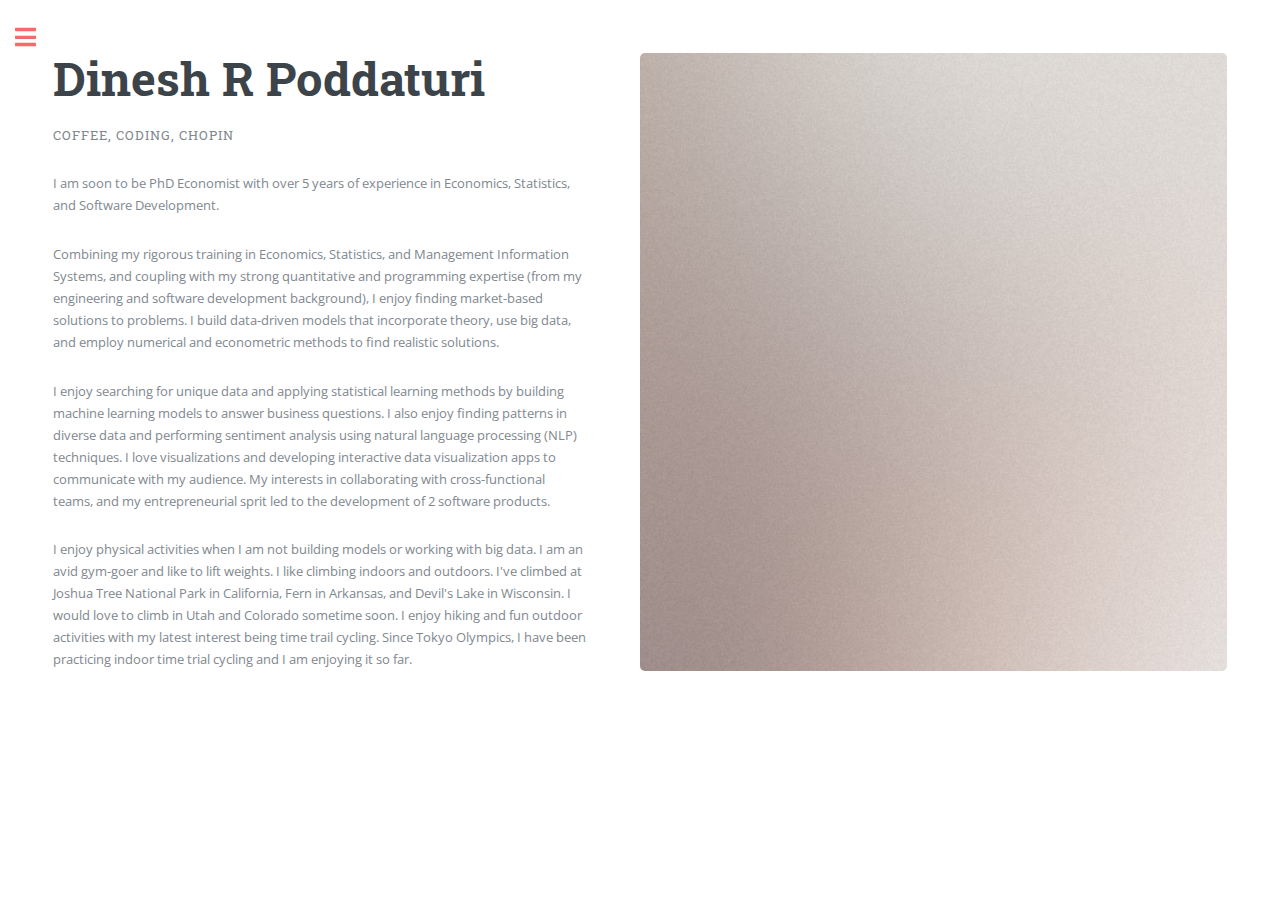
<file: index1.html>
<!DOCTYPE HTML>
<!--
	Editorial by HTML5 UP
	html5up.net | @ajlkn
	Free for personal and commercial use under the CCA 3.0 license (html5up.net/license)
-->
<html>
	<head>
		<title>Dinesh R Poddaturi</title>
		<meta charset="utf-8" />
		<meta name="viewport" content="width=device-width, initial-scale=1, user-scalable=no" />
		<link rel="stylesheet" href="assets/css/main.css" />
	</head>
	<body class="is-preload">

		<!-- Wrapper -->
			<div id="wrapper">

				<!-- Main -->
					<div id="main">
						<div class="inner">

							<!-- Header 
								<header id="header">
										<a href="index.html" class="logo"><strong>Home</strong></a>
									<ul class="icons">
									  <li><a href="https://www.linkedin.com/in/dinesh-r-poddaturi-b674216b/" class="icon brands fa-linkedin">
										  <span class="label">Linkedin</span></a></li>
									  <li><a href="https://github.com/DineshPoddaturi" class="icon brands fa-github">
									    <span class="label">Github</span></a></li>
										<li><a href="https://twitter.com/DineshR_18" class="icon brands fa-twitter">
										  <span class="label">Twitter</span></a></li>
									</ul>
								</header>-->

							<!-- Banner -->
								<section id="banner">
									<div class="content">
										<header>
											<h1>Dinesh R Poddaturi</h1>
											<p>Coffee, Coding, Chopin</p>
										</header>
										<p>I am soon to be PhD Economist with over 5 years of experience in Economics, Statistics, and Software Development.</p>
										
										<p> Combining my rigorous training in Economics, Statistics, and Management Information Systems, and coupling with my strong quantitative and programming expertise (from my engineering and software development background), I enjoy finding market-based solutions to problems. I build data-driven models that incorporate theory, use big data, and employ numerical and econometric methods to find realistic solutions.</p>
										
										<!--I like to align all of my models to answer critical questions and assist the stakeholders while designing, debating, and deploying any policy.-->
										
										<p> I enjoy searching for unique data and applying statistical learning methods by building machine learning models to answer business questions. I also enjoy finding patterns in diverse data and performing sentiment analysis using natural language processing (NLP) techniques. I love visualizations and developing interactive data visualization apps to communicate with my audience. My interests in collaborating with cross-functional teams, and my entrepreneurial sprit led to the development of 2 software products.</p>
										
										<p>I enjoy physical activities when I am not building models or working with big data. I am an avid gym-goer and like to lift weights. I like climbing indoors and outdoors. I've climbed at Joshua Tree National Park in California, Fern in Arkansas, and  Devil's Lake in Wisconsin. I would love to climb in Utah and Colorado sometime soon. I enjoy hiking and fun outdoor activities with my latest interest being time trail cycling. Since Tokyo Olympics, I have been practicing indoor time trial cycling and I am enjoying it so far.</p>
									</div>
									<span class="image object">
										<img src="images/pic10.jpg" alt="" />
									</span>
								</section>

							<!-- Section -->
								

							<!-- Section -->
								

						</div>
					</div>

				<!-- Sidebar -->
					<div id="sidebar">
						<div class="inner">

							<!-- Search
								<section id="search" class="alt">
									<form method="post" action="#">
										<input type="text" name="query" id="query" placeholder="Search" />
									</form>
								</section>-->

							<!-- Menu -->
								<nav id="menu">
									<header class="major">
										<h2>Menu</h2>
									</header>
									<ul>
										<li><a href="index.html">Homepage</a></li>
										<li><a href="academic.html">Academic Research</a></li>
										<li><a href="openSource.html">Open Source Projects</a></li>
										<!--<li><a href="conference.html">Conference Talks</a></li>--> 
										<li><a href="publicGoods.html">Public Goods</a></li>
										<li><a href="extraActivities.html">Extra Activities</a></li>
									</ul>
								</nav>


							<!-- Section -->
								<section>
								  <header class="major">
									  <h2>Social</h2>
									</header>
  									<ul class="icons">
  										<li><a href="https://www.linkedin.com/in/dinesh-r-poddaturi/" class="icon brands fa-linkedin fa-2x">
  										  <span class="label">Linkedin</span></a></li>
  									  <li><a href="https://github.com/DineshPoddaturi" class="icon brands fa-github fa-2x">
  									    <span class="label">Github</span></a></li>
  										<li><a href="https://twitter.com/DineshR_18" class="icon brands fa-twitter fa-2x">
  										  <span class="label">Twitter</span></a></li>
  									</ul>
									</section>
									<section>
  									<header class="major">
  										<h2>Get in touch</h2>
  									</header>
  									<p>Please use either LinkedIn or the following email to get in touch. I will get back to you as soon as possible.</p>
  									<ul class="contact">
  										<li class="icon solid fa-envelope"><a href="#">dineshreddypoddaturi@gmail.com</a></li>
  									</ul>
								</section>

							<!-- Footer -->
								<footer id="footer">
									<p class="copyright">&copy; Dinesh R Poddaturi, 2022. All rights reserved.
									Design: <a href="https://html5up.net">HTML5 UP</a></p>
								</footer>

						</div>
					</div>

			</div>

		<!-- Scripts -->
			<script src="assets/js/jquery.min.js"></script>
			<script src="assets/js/browser.min.js"></script>
			<script src="assets/js/breakpoints.min.js"></script>
			<script src="assets/js/util.js"></script>
			<script src="assets/js/main.js"></script>

	</body>
</html>
</file>
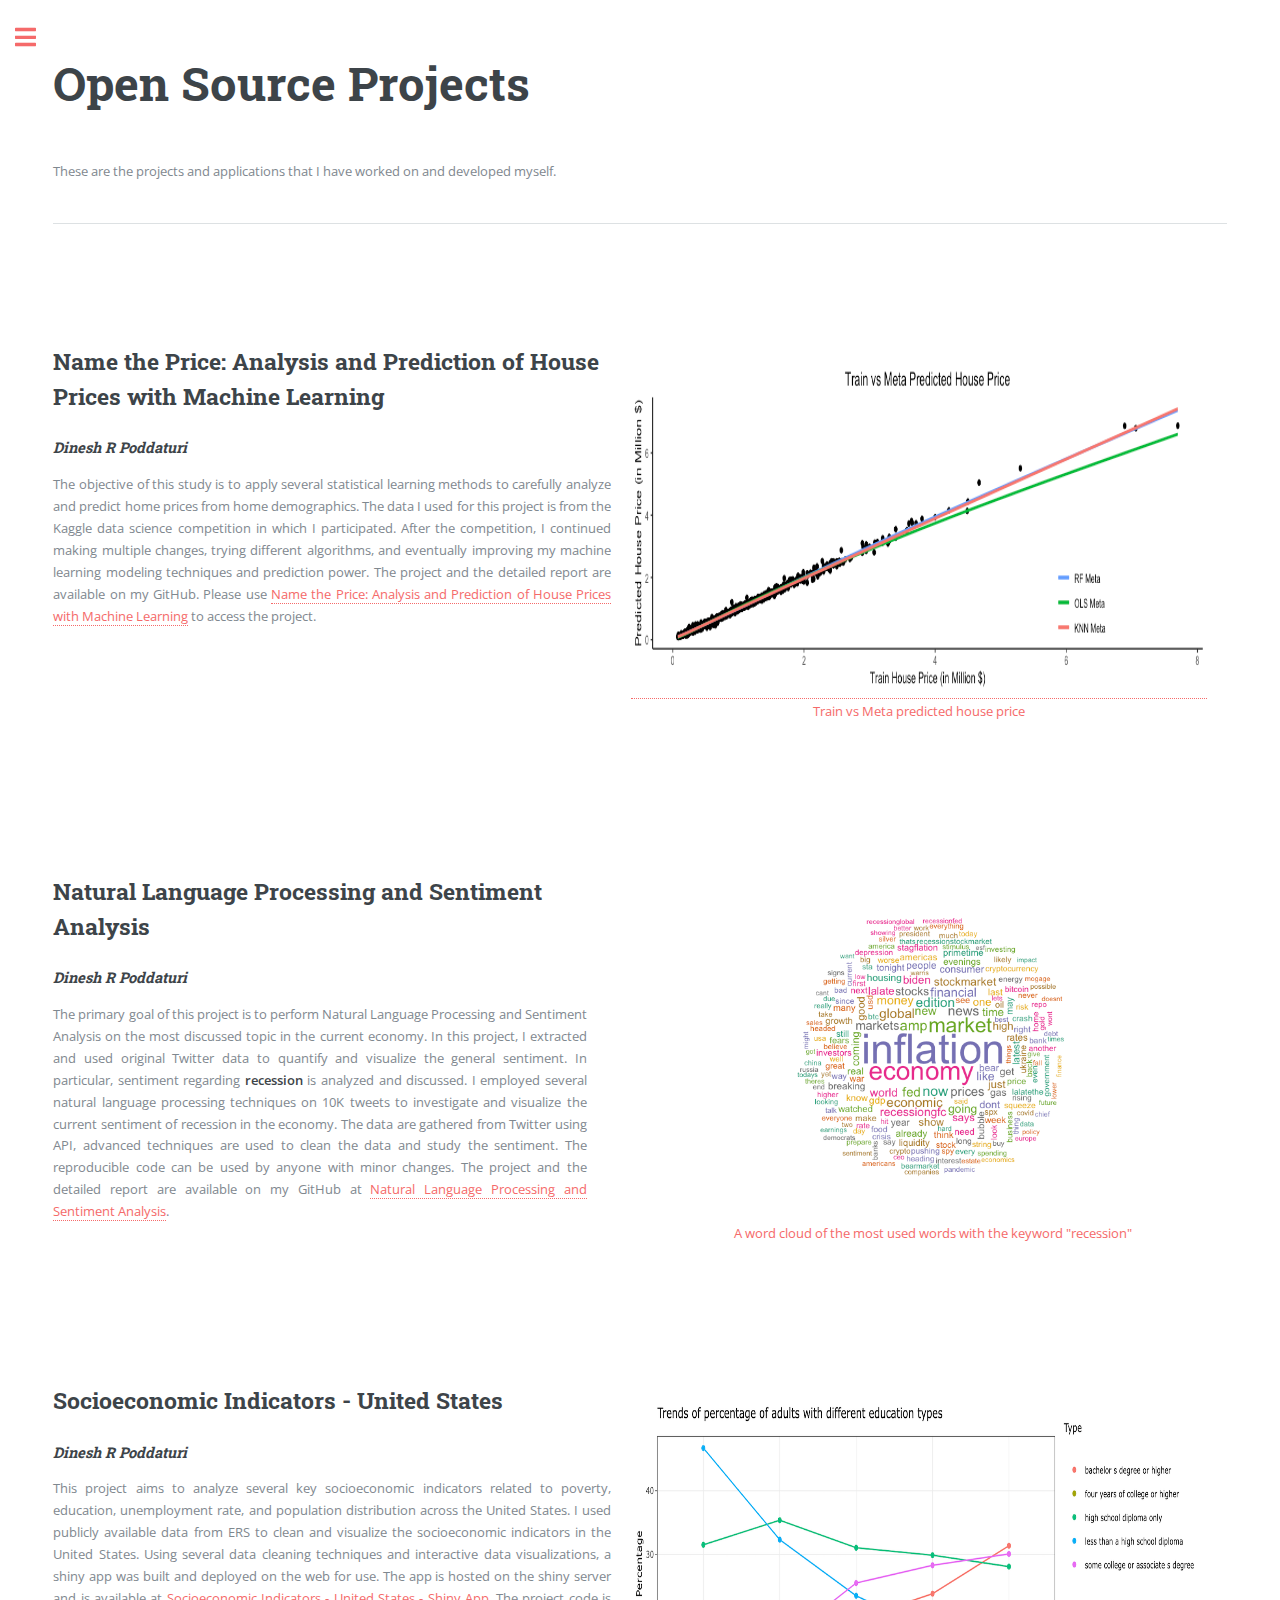
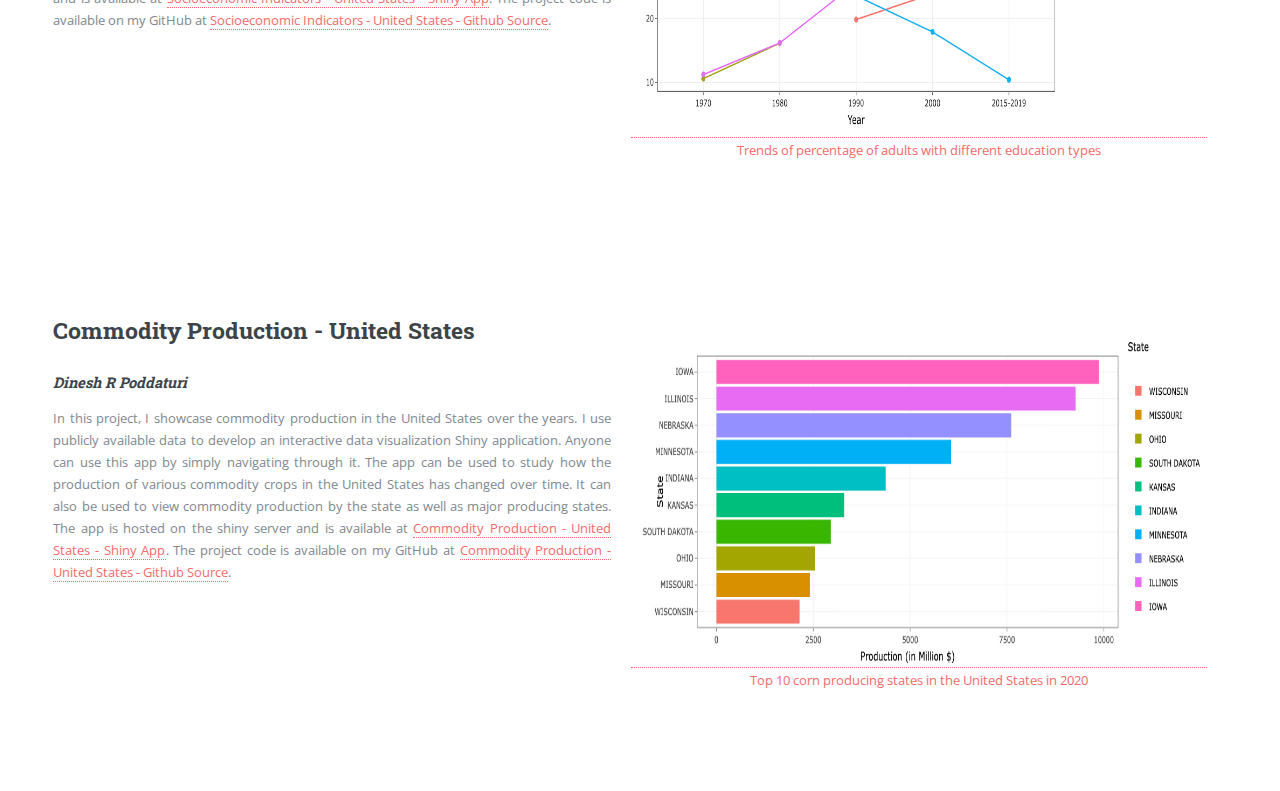
<file: openSource.html>
<!DOCTYPE HTML>
<!--
	Editorial by HTML5 UP
	html5up.net | @ajlkn
	Free for personal and commercial use under the CCA 3.0 license (html5up.net/license)
-->
<html>
	<head>
	      <script async src="https://www.googletagmanager.com/gtag/js?id=G-73TQ3W78YM"></script>
        <script>
          window.dataLayer = window.dataLayer || [];
          function gtag(){dataLayer.push(arguments);}
          gtag('js', new Date());
        
          gtag('config', 'G-73TQ3W78YM');
        </script>
        
		<title>Dinesh R Poddaturi - Open Source</title>
		<meta charset="utf-8" />
		<meta name="viewport" content="width=device-width, initial-scale=1, user-scalable=no" />
		<link rel="stylesheet" href="assets/css/main.css" />
	</head>
	<body class="is-preload">

		<!-- Wrapper -->
			<div id="wrapper">

				<!-- Main -->
					<div id="main">
						<div class="inner">

							<!-- Header 
								<header id="header">
								  <a href="index.html" class="logo"><strong>Home</strong></a>
									<ul class="icons">
										<li><a href="https://www.linkedin.com/in/dinesh-r-poddaturi-b674216b/" class="icon brands fa-linkedin">
										  <span class="label">Linkedin</span></a></li>
									  <li><a href="https://github.com/DineshPoddaturi" class="icon brands fa-github">
									    <span class="label">Github</span></a></li>
										<li><a href="https://twitter.com/DineshR_18" class="icon brands fa-twitter">
										  <span class="label">Twitter</span></a></li>
									</ul>
								</header>-->

							<!-- Content -->
								<section>
									<header class="main">
										<h1>Open Source Projects</h1>
									</header>
									<!--<span class="image main"><img src="images/pic11.jpg" alt="" /></span>-->
									
									<p align="justify">These are the projects and applications that I have worked on and developed myself.</p>
								
								<hr class="major" />
								
								<section id="banner">
									<div class="content">
										<header>
											<h2>Name the Price: Analysis and Prediction of House Prices with Machine Learning</h2>
											<h4><i>Dinesh R Poddaturi</i></h4>
										</header>
										<p align="justify">The objective of this study is to apply several statistical learning methods to carefully analyze and predict home prices from home demographics. The data I used for this project is from the Kaggle data science competition in which I participated. After the competition, I continued making multiple changes, trying different algorithms, and eventually improving my machine learning modeling techniques and prediction power. The project and the detailed report are available on my GitHub. Please use <a href="https://github.com/DineshPoddaturi/Machine-Learning-Project-House-Prices" target="_blank">Name the Price: Analysis and Prediction of House Prices with Machine Learning</a> to access the project.</p>
										
									</div>
									<span class="box">
									  <a href="https://github.com/DineshPoddaturi/Name-the-Price-Analysis-and-Prediction-of-House-Prices-with-Machine-Learning/blob/master/Name%20the%20Price_Analysis%20and%20Prediction%20of%20House%20Prices%20with%20Machine%20Learning.pdf" target="_blank">
									  	<img src="images/metaCombined.png"/>
									  	<center><figcaption>Train vs Meta predicted house price</figcaption></center>
										</a>
									</span>
								</section>
								
								<section id="banner">
									<div class="content">
										<header>
											<h2>Natural Language Processing and Sentiment Analysis </h2>
											<h4><i>Dinesh R Poddaturi</i></h4>
										</header>
										<p align="justify">The primary goal of this project is to perform Natural Language Processing and Sentiment Analysis on the most discussed topic in the current economy. In this project, I extracted and used original Twitter data to quantify and visualize the general sentiment. In particular, sentiment regarding <b>recession</b> is analyzed and discussed. I employed several natural language processing techniques on 10K tweets to investigate and visualize the current sentiment of recession in the economy. The data are gathered from Twitter using API, advanced techniques are used to clean the data and study the sentiment. 
										<!--Although trivial, the data suggest that the overall sentiment about recession in the economy is negative. However, the positive sentiment towards recession is greater than zero, indicating that the economy views recession in a positive way as well. A word cloud is also plotted to showcase the most used words in the data along with the keyword recession. To elaborate further, a plot with the most frequently occurring common words with the keyword is also plotted.-->

The reproducible code can be used by anyone with minor changes. The project and the detailed report are available on my GitHub at <a href="https://github.com/DineshPoddaturi/TwitterSentimentAnalysis" target="_blank">Natural Language Processing and Sentiment Analysis</a>.</p>
										
									</div>
									<span class="image object">
									  <a href="https://github.com/DineshPoddaturi/TwitterSentimentAnalysis/blob/master/Natural%20Language%20Processing%20and%20Sentiment%20Analysis.pdf" target="_blank">
										    <img src="images/wordCloud.png" />
										    <center><figcaption>A word cloud of the most used words with the keyword "recession"</figcaption></center>
										</a>
									</span>
								</section>
								
								
								<section id="banner">
									<div class="content">
										<header>
											<h2>Socioeconomic Indicators - United States</h2>
											<h4><i>Dinesh R Poddaturi</i></h4>
										</header>
										<p align="justify">This project aims to analyze several key socioeconomic indicators related to poverty, education, unemployment rate, and population distribution across the United States. I used publicly available data from ERS to clean and visualize the socioeconomic indicators in the United States. Using several data cleaning techniques and interactive data visualizations, a shiny app was built and deployed on the web for use. The app is hosted on the shiny server and is available at <a href="https://dineshrpoddaturi.shinyapps.io/UnitedStates-SocioeconomicIndicators/" target="_blank">Socioeconomic Indicators - United States - Shiny App</a>. The project code is available on my GitHub at <a href="https://github.com/DineshPoddaturi/Socioeconomic-Indicators-US" target="_blank">Socioeconomic Indicators - United States - Github Source</a>.</p>
										
									</div>
									<span class="box">
									  <a href="https://dineshrpoddaturi.shinyapps.io/UnitedStates-SocioeconomicIndicators/" target="_blank">
										<img src="images/socioEconomicIndicators.png" width = "1" height="8" />
										<center><figcaption>Trends of percentage of adults with different education types</figcaption></center>
										</a>
									</span>
								</section>
								
								<section id="banner">
									<div class="content">
										<header>
											<h2>Commodity Production - United States </h2>
											<h4><i>Dinesh R Poddaturi</i></h4>
										</header>
										<p align="justify">In this project, I showcase commodity production in the United States over the years. I use publicly available data to develop an interactive data visualization Shiny application. Anyone can use this app by simply navigating through it. The app can be used to study how the production of various commodity crops in the United States has changed over time. It can also be used to view commodity production by the state as well as major producing states. The app is hosted on the shiny server and is available at <a href="https://dineshrpoddaturi.shinyapps.io/CommodityProduction-UnitedStates/" target="_blank">Commodity Production - United States - Shiny App</a>. The project code is available on my GitHub at <a href="https://github.com/DineshPoddaturi/CommodityProduction-UnitedStates" target="_blank">Commodity Production - United States - Github Source</a>.</p>
										
									</div>
									<span class="box">
									  <a href="https://dineshrpoddaturi.shinyapps.io/CommodityProduction-UnitedStates/" target="_blank">
										  <img  src="images/commodityProduction.png"/>
										  <center><figcaption>Top 10 corn producing states in the United States in 2020</figcaption></center>
										</a>
									</span>
								</section>
</section>
						</div>
					</div>

				<!-- Sidebar -->
					<div id="sidebar">
						<div class="inner">

							<!-- Search 
								<section id="search" class="alt">
									<form method="post" action="#">
										<input type="text" name="query" id="query" placeholder="Search" />
									</form>
								</section>-->

							<!-- Menu -->
								<nav id="menu">
									<header class="major">
										<h2>Menu</h2>
									</header>
									<ul>
										<li><a href="index.html">Homepage</a></li>
										<li><a href="academic.html">Academic Research</a></li>
										<li><a href="openSource.html">Open Source Projects</a></li>
										<!--<li><a href="conference.html">Conference Talks</a></li>-->
										<li><a href="CV.html">CV</a></li>
										<li><a href="extraActivities.html">Extra Activities</a></li>
									</ul>
								</nav>

							 <!--Section -->
								

							<!-- Section -->
								<section>
								  <header class="major">
									  <h2>Social</h2>
									</header>
  									<ul class="icons">
  										<li><a href="https://www.linkedin.com/in/dinesh-r-poddaturi/" class="icon brands fa-linkedin fa-5x" target="_blank">
  										  <span class="label">Linkedin</span></a></li>
  									  <li><a href="https://github.com/DineshPoddaturi" class="icon brands fa-github fa-5x" target="_blank">
  									    <span class="label">Github</span></a></li>
  										<!--<li><a href="https://twitter.com/DineshR_18" class="icon brands fa-twitter fa-3x">
  										  <span class="label">Twitter</span></a></li>-->
  									</ul>
									</section>
									<section>
  									<header class="major">
  										<h2>Get in touch</h2>
  									</header>
  									<p>Please use either LinkedIn or the following email to get in touch.</p>
  									<ul class="contact">
  										<li class="icon solid fa-envelope">
  										  <a href="mailto: dineshreddypoddaturi@gmail.com">dineshreddypoddaturi@gmail.com</a></li>
  									</ul>
								</section>

							<!-- Footer -->
								<footer id="footer">
									<p class="copyright">&copy; Dinesh R Poddaturi, 2022. All rights reserved.
									Design: <a href="https://html5up.net">HTML5 UP</a></p>
								</footer>

						</div>
					</div>

			</div>

		<!-- Scripts -->
			<script src="assets/js/jquery.min.js"></script>
			<script src="assets/js/browser.min.js"></script>
			<script src="assets/js/breakpoints.min.js"></script>
			<script src="assets/js/util.js"></script>
			<script src="assets/js/main.js"></script>

	</body>
</html>
</file>
<file: assets/css/main.css>
@import url(fontawesome-all.min.css);
@import url("https://fonts.googleapis.com/css?family=Open+Sans:400,600,400italic,600italic|Roboto+Slab:400,700");
/*
	Editorial by HTML5 UP
	html5up.net | @ajlkn
	Free for personal and commercial use under the CCA 3.0 license (html5up.net/license)
*/
html, body, div, span, applet, object,
iframe, h1, h2, h3, h4, h5, h6, p, blockquote,
pre, a, abbr, acronym, address, big, cite,
code, del, dfn, em, img, ins, kbd, q, s, samp,
small, strike, strong, sub, sup, tt, var, b,
u, i, center, dl, dt, dd, ol, ul, li, fieldset,
form, label, legend, table, caption, tbody,
tfoot, thead, tr, th, td, article, aside,
canvas, details, embed, figure, figcaption,
footer, header, hgroup, menu, nav, output, ruby,
section, summary, time, mark, audio, video {
  margin: 0;
  padding: 0;
  border: 0;
  font-size: 100%;
  font: inherit;
  vertical-align: baseline; }

article, aside, details, figcaption, figure,
footer, header, hgroup, menu, nav, section {
  display: block; }

body {
  line-height: 1; }

ol, ul {
  list-style: none; }

blockquote, q {
  quotes: none; }
  blockquote:before, blockquote:after, q:before, q:after {
    content: '';
    content: none; }

table {
  border-collapse: collapse;
  border-spacing: 0; }

body {
  -webkit-text-size-adjust: none; }

mark {
  background-color: transparent;
  color: inherit; }

input::-moz-focus-inner {
  border: 0;
  padding: 0; }

input, select, textarea {
  -moz-appearance: none;
  -webkit-appearance: none;
  -ms-appearance: none;
  appearance: none; }

/* Basic */
@-ms-viewport {
  width: device-width; }

body {
  -ms-overflow-style: scrollbar; }

@media screen and (max-width: 480px) {
  html, body {
    min-width: 320px; } }

html {
  box-sizing: border-box; }

*, *:before, *:after {
  box-sizing: inherit; }

body {
  background: #ffffff; }
  body.is-preload *, body.is-preload *:before, body.is-preload *:after, body.is-resizing *, body.is-resizing *:before, body.is-resizing *:after {
    -moz-animation: none !important;
    -webkit-animation: none !important;
    -ms-animation: none !important;
    animation: none !important;
    -moz-transition: none !important;
    -webkit-transition: none !important;
    -ms-transition: none !important;
    transition: none !important; }

/* Type */
body, input, select, textarea {
  color: #7f888f;
  font-family: "Open Sans", sans-serif;
  font-size: 13pt;
  font-weight: 400;
  line-height: 1.65; }
  @media screen and (max-width: 1680px) {
    body, input, select, textarea {
      font-size: 11pt; } }
  @media screen and (max-width: 1280px) {
    body, input, select, textarea {
      font-size: 10pt; } }
  @media screen and (max-width: 360px) {
    body, input, select, textarea {
      font-size: 9pt; } }

a {
  -moz-transition: color 0.2s ease-in-out, border-bottom-color 0.2s ease-in-out;
  -webkit-transition: color 0.2s ease-in-out, border-bottom-color 0.2s ease-in-out;
  -ms-transition: color 0.2s ease-in-out, border-bottom-color 0.2s ease-in-out;
  transition: color 0.2s ease-in-out, border-bottom-color 0.2s ease-in-out;
  border-bottom: dotted 1px;
  color: #f56a6a;
  text-decoration: none; }
  a:hover {
    border-bottom-color: #f56a6a;
    color: #f56a6a !important; }
    a:hover strong {
      color: inherit; }

strong, b {
  color: #3d4449;
  font-weight: 600; }

em, i {
  font-style: italic; }

p {
  margin: 0 0 2em 0; }

h1, h2, h3, h4, h5, h6 {
  color: #3d4449;
  font-family: "Roboto Slab", serif;
  font-weight: 700;
  line-height: 1.5;
  margin: 0 0 1em 0; }
  h1 a, h2 a, h3 a, h4 a, h5 a, h6 a {
    color: inherit;
    text-decoration: none;
    border-bottom: 0; }

h1 {
  font-size: 4em;
  margin: 0 0 0.5em 0;
  line-height: 1.3; }

h2 {
  font-size: 1.75em; }

h3 {
  font-size: 1.25em; }

h4 {
  font-size: 1.1em; }

h5 {
  font-size: 0.9em; }

h6 {
  font-size: 0.7em; }

@media screen and (max-width: 1680px) {
  h1 {
    font-size: 3.5em; } }

@media screen and (max-width: 980px) {
  h1 {
    font-size: 3.25em; } }

@media screen and (max-width: 736px) {
  h1 {
    font-size: 2em;
    line-height: 1.4; }
  h2 {
    font-size: 1.5em; } }

sub {
  font-size: 0.8em;
  position: relative;
  top: 0.5em; }

sup {
  font-size: 0.8em;
  position: relative;
  top: -0.5em; }

blockquote {
  border-left: solid 3px rgba(210, 215, 217, 0.75);
  font-style: italic;
  margin: 0 0 2em 0;
  padding: 0.5em 0 0.5em 2em; }

code {
  background: rgba(230, 235, 237, 0.25);
  border-radius: 0.375em;
  border: solid 1px rgba(210, 215, 217, 0.75);
  font-family: "Courier New", monospace;
  font-size: 0.9em;
  margin: 0 0.25em;
  padding: 0.25em 0.65em; }

pre {
  -webkit-overflow-scrolling: touch;
  font-family: "Courier New", monospace;
  font-size: 0.9em;
  margin: 0 0 2em 0; }
  pre code {
    display: block;
    line-height: 1.75;
    padding: 1em 1.5em;
    overflow-x: auto; }

hr {
  border: 0;
  border-bottom: solid 1px rgba(210, 215, 217, 0.75);
  margin: 2em 0; }
  hr.major {
    margin: 3em 0; }

.align-left {
  text-align: left; }

.align-center {
  text-align: center; }

.align-right {
  text-align: right; }

/* Row */
.row {
  display: flex;
  flex-wrap: wrap;
  box-sizing: border-box;
  align-items: stretch; }
  .row > * {
    box-sizing: border-box; }
  .row.gtr-uniform > * > :last-child {
    margin-bottom: 0; }
  .row.aln-left {
    justify-content: flex-start; }
  .row.aln-center {
    justify-content: center; }
  .row.aln-right {
    justify-content: flex-end; }
  .row.aln-top {
    align-items: flex-start; }
  .row.aln-middle {
    align-items: center; }
  .row.aln-bottom {
    align-items: flex-end; }
  .row > .imp {
    order: -1; }
  .row > .col-1 {
    width: 8.33333%; }
  .row > .off-1 {
    margin-left: 8.33333%; }
  .row > .col-2 {
    width: 16.66667%; }
  .row > .off-2 {
    margin-left: 16.66667%; }
  .row > .col-3 {
    width: 25%; }
  .row > .off-3 {
    margin-left: 25%; }
  .row > .col-4 {
    width: 33.33333%; }
  .row > .off-4 {
    margin-left: 33.33333%; }
  .row > .col-5 {
    width: 41.66667%; }
  .row > .off-5 {
    margin-left: 41.66667%; }
  .row > .col-6 {
    width: 50%; }
  .row > .off-6 {
    margin-left: 50%; }
  .row > .col-7 {
    width: 58.33333%; }
  .row > .off-7 {
    margin-left: 58.33333%; }
  .row > .col-8 {
    width: 66.66667%; }
  .row > .off-8 {
    margin-left: 66.66667%; }
  .row > .col-9 {
    width: 75%; }
  .row > .off-9 {
    margin-left: 75%; }
  .row > .col-10 {
    width: 83.33333%; }
  .row > .off-10 {
    margin-left: 83.33333%; }
  .row > .col-11 {
    width: 91.66667%; }
  .row > .off-11 {
    margin-left: 91.66667%; }
  .row > .col-12 {
    width: 100%; }
  .row > .off-12 {
    margin-left: 100%; }
  .row.gtr-0 {
    margin-top: 0;
    margin-left: 0em; }
    .row.gtr-0 > * {
      padding: 0 0 0 0em; }
    .row.gtr-0.gtr-uniform {
      margin-top: 0em; }
      .row.gtr-0.gtr-uniform > * {
        padding-top: 0em; }
  .row.gtr-25 {
    margin-top: 0;
    margin-left: -0.375em; }
    .row.gtr-25 > * {
      padding: 0 0 0 0.375em; }
    .row.gtr-25.gtr-uniform {
      margin-top: -0.375em; }
      .row.gtr-25.gtr-uniform > * {
        padding-top: 0.375em; }
  .row.gtr-50 {
    margin-top: 0;
    margin-left: -0.75em; }
    .row.gtr-50 > * {
      padding: 0 0 0 0.75em; }
    .row.gtr-50.gtr-uniform {
      margin-top: -0.75em; }
      .row.gtr-50.gtr-uniform > * {
        padding-top: 0.75em; }
  .row {
    margin-top: 0;
    margin-left: -1.5em; }
    .row > * {
      padding: 0 0 0 1.5em; }
    .row.gtr-uniform {
      margin-top: -1.5em; }
      .row.gtr-uniform > * {
        padding-top: 1.5em; }
  .row.gtr-150 {
    margin-top: 0;
    margin-left: -2.25em; }
    .row.gtr-150 > * {
      padding: 0 0 0 2.25em; }
    .row.gtr-150.gtr-uniform {
      margin-top: -2.25em; }
      .row.gtr-150.gtr-uniform > * {
        padding-top: 2.25em; }
  .row.gtr-200 {
    margin-top: 0;
    margin-left: -3em; }
    .row.gtr-200 > * {
      padding: 0 0 0 3em; }
    .row.gtr-200.gtr-uniform {
      margin-top: -3em; }
      .row.gtr-200.gtr-uniform > * {
        padding-top: 3em; }
  @media screen and (max-width: 1680px) {
    .row {
      display: flex;
      flex-wrap: wrap;
      box-sizing: border-box;
      align-items: stretch; }
      .row > * {
        box-sizing: border-box; }
      .row.gtr-uniform > * > :last-child {
        margin-bottom: 0; }
      .row.aln-left {
        justify-content: flex-start; }
      .row.aln-center {
        justify-content: center; }
      .row.aln-right {
        justify-content: flex-end; }
      .row.aln-top {
        align-items: flex-start; }
      .row.aln-middle {
        align-items: center; }
      .row.aln-bottom {
        align-items: flex-end; }
      .row > .imp-xlarge {
        order: -1; }
      .row > .col-1-xlarge {
        width: 8.33333%; }
      .row > .off-1-xlarge {
        margin-left: 8.33333%; }
      .row > .col-2-xlarge {
        width: 16.66667%; }
      .row > .off-2-xlarge {
        margin-left: 16.66667%; }
      .row > .col-3-xlarge {
        width: 25%; }
      .row > .off-3-xlarge {
        margin-left: 25%; }
      .row > .col-4-xlarge {
        width: 33.33333%; }
      .row > .off-4-xlarge {
        margin-left: 33.33333%; }
      .row > .col-5-xlarge {
        width: 41.66667%; }
      .row > .off-5-xlarge {
        margin-left: 41.66667%; }
      .row > .col-6-xlarge {
        width: 50%; }
      .row > .off-6-xlarge {
        margin-left: 50%; }
      .row > .col-7-xlarge {
        width: 58.33333%; }
      .row > .off-7-xlarge {
        margin-left: 58.33333%; }
      .row > .col-8-xlarge {
        width: 66.66667%; }
      .row > .off-8-xlarge {
        margin-left: 66.66667%; }
      .row > .col-9-xlarge {
        width: 75%; }
      .row > .off-9-xlarge {
        margin-left: 75%; }
      .row > .col-10-xlarge {
        width: 83.33333%; }
      .row > .off-10-xlarge {
        margin-left: 83.33333%; }
      .row > .col-11-xlarge {
        width: 91.66667%; }
      .row > .off-11-xlarge {
        margin-left: 91.66667%; }
      .row > .col-12-xlarge {
        width: 100%; }
      .row > .off-12-xlarge {
        margin-left: 100%; }
      .row.gtr-0 {
        margin-top: 0;
        margin-left: 0em; }
        .row.gtr-0 > * {
          padding: 0 0 0 0em; }
        .row.gtr-0.gtr-uniform {
          margin-top: 0em; }
          .row.gtr-0.gtr-uniform > * {
            padding-top: 0em; }
      .row.gtr-25 {
        margin-top: 0;
        margin-left: -0.375em; }
        .row.gtr-25 > * {
          padding: 0 0 0 0.375em; }
        .row.gtr-25.gtr-uniform {
          margin-top: -0.375em; }
          .row.gtr-25.gtr-uniform > * {
            padding-top: 0.375em; }
      .row.gtr-50 {
        margin-top: 0;
        margin-left: -0.75em; }
        .row.gtr-50 > * {
          padding: 0 0 0 0.75em; }
        .row.gtr-50.gtr-uniform {
          margin-top: -0.75em; }
          .row.gtr-50.gtr-uniform > * {
            padding-top: 0.75em; }
      .row {
        margin-top: 0;
        margin-left: -1.5em; }
        .row > * {
          padding: 0 0 0 1.5em; }
        .row.gtr-uniform {
          margin-top: -1.5em; }
          .row.gtr-uniform > * {
            padding-top: 1.5em; }
      .row.gtr-150 {
        margin-top: 0;
        margin-left: -2.25em; }
        .row.gtr-150 > * {
          padding: 0 0 0 2.25em; }
        .row.gtr-150.gtr-uniform {
          margin-top: -2.25em; }
          .row.gtr-150.gtr-uniform > * {
            padding-top: 2.25em; }
      .row.gtr-200 {
        margin-top: 0;
        margin-left: -3em; }
        .row.gtr-200 > * {
          padding: 0 0 0 3em; }
        .row.gtr-200.gtr-uniform {
          margin-top: -3em; }
          .row.gtr-200.gtr-uniform > * {
            padding-top: 3em; } }
  @media screen and (max-width: 1280px) {
    .row {
      display: flex;
      flex-wrap: wrap;
      box-sizing: border-box;
      align-items: stretch; }
      .row > * {
        box-sizing: border-box; }
      .row.gtr-uniform > * > :last-child {
        margin-bottom: 0; }
      .row.aln-left {
        justify-content: flex-start; }
      .row.aln-center {
        justify-content: center; }
      .row.aln-right {
        justify-content: flex-end; }
      .row.aln-top {
        align-items: flex-start; }
      .row.aln-middle {
        align-items: center; }
      .row.aln-bottom {
        align-items: flex-end; }
      .row > .imp-large {
        order: -1; }
      .row > .col-1-large {
        width: 8.33333%; }
      .row > .off-1-large {
        margin-left: 8.33333%; }
      .row > .col-2-large {
        width: 16.66667%; }
      .row > .off-2-large {
        margin-left: 16.66667%; }
      .row > .col-3-large {
        width: 25%; }
      .row > .off-3-large {
        margin-left: 25%; }
      .row > .col-4-large {
        width: 33.33333%; }
      .row > .off-4-large {
        margin-left: 33.33333%; }
      .row > .col-5-large {
        width: 41.66667%; }
      .row > .off-5-large {
        margin-left: 41.66667%; }
      .row > .col-6-large {
        width: 50%; }
      .row > .off-6-large {
        margin-left: 50%; }
      .row > .col-7-large {
        width: 58.33333%; }
      .row > .off-7-large {
        margin-left: 58.33333%; }
      .row > .col-8-large {
        width: 66.66667%; }
      .row > .off-8-large {
        margin-left: 66.66667%; }
      .row > .col-9-large {
        width: 75%; }
      .row > .off-9-large {
        margin-left: 75%; }
      .row > .col-10-large {
        width: 83.33333%; }
      .row > .off-10-large {
        margin-left: 83.33333%; }
      .row > .col-11-large {
        width: 91.66667%; }
      .row > .off-11-large {
        margin-left: 91.66667%; }
      .row > .col-12-large {
        width: 100%; }
      .row > .off-12-large {
        margin-left: 100%; }
      .row.gtr-0 {
        margin-top: 0;
        margin-left: 0em; }
        .row.gtr-0 > * {
          padding: 0 0 0 0em; }
        .row.gtr-0.gtr-uniform {
          margin-top: 0em; }
          .row.gtr-0.gtr-uniform > * {
            padding-top: 0em; }
      .row.gtr-25 {
        margin-top: 0;
        margin-left: -0.375em; }
        .row.gtr-25 > * {
          padding: 0 0 0 0.375em; }
        .row.gtr-25.gtr-uniform {
          margin-top: -0.375em; }
          .row.gtr-25.gtr-uniform > * {
            padding-top: 0.375em; }
      .row.gtr-50 {
        margin-top: 0;
        margin-left: -0.75em; }
        .row.gtr-50 > * {
          padding: 0 0 0 0.75em; }
        .row.gtr-50.gtr-uniform {
          margin-top: -0.75em; }
          .row.gtr-50.gtr-uniform > * {
            padding-top: 0.75em; }
      .row {
        margin-top: 0;
        margin-left: -1.5em; }
        .row > * {
          padding: 0 0 0 1.5em; }
        .row.gtr-uniform {
          margin-top: -1.5em; }
          .row.gtr-uniform > * {
            padding-top: 1.5em; }
      .row.gtr-150 {
        margin-top: 0;
        margin-left: -2.25em; }
        .row.gtr-150 > * {
          padding: 0 0 0 2.25em; }
        .row.gtr-150.gtr-uniform {
          margin-top: -2.25em; }
          .row.gtr-150.gtr-uniform > * {
            padding-top: 2.25em; }
      .row.gtr-200 {
        margin-top: 0;
        margin-left: -3em; }
        .row.gtr-200 > * {
          padding: 0 0 0 3em; }
        .row.gtr-200.gtr-uniform {
          margin-top: -3em; }
          .row.gtr-200.gtr-uniform > * {
            padding-top: 3em; } }
  @media screen and (max-width: 980px) {
    .row {
      display: flex;
      flex-wrap: wrap;
      box-sizing: border-box;
      align-items: stretch; }
      .row > * {
        box-sizing: border-box; }
      .row.gtr-uniform > * > :last-child {
        margin-bottom: 0; }
      .row.aln-left {
        justify-content: flex-start; }
      .row.aln-center {
        justify-content: center; }
      .row.aln-right {
        justify-content: flex-end; }
      .row.aln-top {
        align-items: flex-start; }
      .row.aln-middle {
        align-items: center; }
      .row.aln-bottom {
        align-items: flex-end; }
      .row > .imp-medium {
        order: -1; }
      .row > .col-1-medium {
        width: 8.33333%; }
      .row > .off-1-medium {
        margin-left: 8.33333%; }
      .row > .col-2-medium {
        width: 16.66667%; }
      .row > .off-2-medium {
        margin-left: 16.66667%; }
      .row > .col-3-medium {
        width: 25%; }
      .row > .off-3-medium {
        margin-left: 25%; }
      .row > .col-4-medium {
        width: 33.33333%; }
      .row > .off-4-medium {
        margin-left: 33.33333%; }
      .row > .col-5-medium {
        width: 41.66667%; }
      .row > .off-5-medium {
        margin-left: 41.66667%; }
      .row > .col-6-medium {
        width: 50%; }
      .row > .off-6-medium {
        margin-left: 50%; }
      .row > .col-7-medium {
        width: 58.33333%; }
      .row > .off-7-medium {
        margin-left: 58.33333%; }
      .row > .col-8-medium {
        width: 66.66667%; }
      .row > .off-8-medium {
        margin-left: 66.66667%; }
      .row > .col-9-medium {
        width: 75%; }
      .row > .off-9-medium {
        margin-left: 75%; }
      .row > .col-10-medium {
        width: 83.33333%; }
      .row > .off-10-medium {
        margin-left: 83.33333%; }
      .row > .col-11-medium {
        width: 91.66667%; }
      .row > .off-11-medium {
        margin-left: 91.66667%; }
      .row > .col-12-medium {
        width: 100%; }
      .row > .off-12-medium {
        margin-left: 100%; }
      .row.gtr-0 {
        margin-top: 0;
        margin-left: 0em; }
        .row.gtr-0 > * {
          padding: 0 0 0 0em; }
        .row.gtr-0.gtr-uniform {
          margin-top: 0em; }
          .row.gtr-0.gtr-uniform > * {
            padding-top: 0em; }
      .row.gtr-25 {
        margin-top: 0;
        margin-left: -0.375em; }
        .row.gtr-25 > * {
          padding: 0 0 0 0.375em; }
        .row.gtr-25.gtr-uniform {
          margin-top: -0.375em; }
          .row.gtr-25.gtr-uniform > * {
            padding-top: 0.375em; }
      .row.gtr-50 {
        margin-top: 0;
        margin-left: -0.75em; }
        .row.gtr-50 > * {
          padding: 0 0 0 0.75em; }
        .row.gtr-50.gtr-uniform {
          margin-top: -0.75em; }
          .row.gtr-50.gtr-uniform > * {
            padding-top: 0.75em; }
      .row {
        margin-top: 0;
        margin-left: -1.5em; }
        .row > * {
          padding: 0 0 0 1.5em; }
        .row.gtr-uniform {
          margin-top: -1.5em; }
          .row.gtr-uniform > * {
            padding-top: 1.5em; }
      .row.gtr-150 {
        margin-top: 0;
        margin-left: -2.25em; }
        .row.gtr-150 > * {
          padding: 0 0 0 2.25em; }
        .row.gtr-150.gtr-uniform {
          margin-top: -2.25em; }
          .row.gtr-150.gtr-uniform > * {
            padding-top: 2.25em; }
      .row.gtr-200 {
        margin-top: 0;
        margin-left: -3em; }
        .row.gtr-200 > * {
          padding: 0 0 0 3em; }
        .row.gtr-200.gtr-uniform {
          margin-top: -3em; }
          .row.gtr-200.gtr-uniform > * {
            padding-top: 3em; } }
  @media screen and (max-width: 736px) {
    .row {
      display: flex;
      flex-wrap: wrap;
      box-sizing: border-box;
      align-items: stretch; }
      .row > * {
        box-sizing: border-box; }
      .row.gtr-uniform > * > :last-child {
        margin-bottom: 0; }
      .row.aln-left {
        justify-content: flex-start; }
      .row.aln-center {
        justify-content: center; }
      .row.aln-right {
        justify-content: flex-end; }
      .row.aln-top {
        align-items: flex-start; }
      .row.aln-middle {
        align-items: center; }
      .row.aln-bottom {
        align-items: flex-end; }
      .row > .imp-small {
        order: -1; }
      .row > .col-1-small {
        width: 8.33333%; }
      .row > .off-1-small {
        margin-left: 8.33333%; }
      .row > .col-2-small {
        width: 16.66667%; }
      .row > .off-2-small {
        margin-left: 16.66667%; }
      .row > .col-3-small {
        width: 25%; }
      .row > .off-3-small {
        margin-left: 25%; }
      .row > .col-4-small {
        width: 33.33333%; }
      .row > .off-4-small {
        margin-left: 33.33333%; }
      .row > .col-5-small {
        width: 41.66667%; }
      .row > .off-5-small {
        margin-left: 41.66667%; }
      .row > .col-6-small {
        width: 50%; }
      .row > .off-6-small {
        margin-left: 50%; }
      .row > .col-7-small {
        width: 58.33333%; }
      .row > .off-7-small {
        margin-left: 58.33333%; }
      .row > .col-8-small {
        width: 66.66667%; }
      .row > .off-8-small {
        margin-left: 66.66667%; }
      .row > .col-9-small {
        width: 75%; }
      .row > .off-9-small {
        margin-left: 75%; }
      .row > .col-10-small {
        width: 83.33333%; }
      .row > .off-10-small {
        margin-left: 83.33333%; }
      .row > .col-11-small {
        width: 91.66667%; }
      .row > .off-11-small {
        margin-left: 91.66667%; }
      .row > .col-12-small {
        width: 100%; }
      .row > .off-12-small {
        margin-left: 100%; }
      .row.gtr-0 {
        margin-top: 0;
        margin-left: 0em; }
        .row.gtr-0 > * {
          padding: 0 0 0 0em; }
        .row.gtr-0.gtr-uniform {
          margin-top: 0em; }
          .row.gtr-0.gtr-uniform > * {
            padding-top: 0em; }
      .row.gtr-25 {
        margin-top: 0;
        margin-left: -0.375em; }
        .row.gtr-25 > * {
          padding: 0 0 0 0.375em; }
        .row.gtr-25.gtr-uniform {
          margin-top: -0.375em; }
          .row.gtr-25.gtr-uniform > * {
            padding-top: 0.375em; }
      .row.gtr-50 {
        margin-top: 0;
        margin-left: -0.75em; }
        .row.gtr-50 > * {
          padding: 0 0 0 0.75em; }
        .row.gtr-50.gtr-uniform {
          margin-top: -0.75em; }
          .row.gtr-50.gtr-uniform > * {
            padding-top: 0.75em; }
      .row {
        margin-top: 0;
        margin-left: -1.5em; }
        .row > * {
          padding: 0 0 0 1.5em; }
        .row.gtr-uniform {
          margin-top: -1.5em; }
          .row.gtr-uniform > * {
            padding-top: 1.5em; }
      .row.gtr-150 {
        margin-top: 0;
        margin-left: -2.25em; }
        .row.gtr-150 > * {
          padding: 0 0 0 2.25em; }
        .row.gtr-150.gtr-uniform {
          margin-top: -2.25em; }
          .row.gtr-150.gtr-uniform > * {
            padding-top: 2.25em; }
      .row.gtr-200 {
        margin-top: 0;
        margin-left: -3em; }
        .row.gtr-200 > * {
          padding: 0 0 0 3em; }
        .row.gtr-200.gtr-uniform {
          margin-top: -3em; }
          .row.gtr-200.gtr-uniform > * {
            padding-top: 3em; } }
  @media screen and (max-width: 480px) {
    .row {
      display: flex;
      flex-wrap: wrap;
      box-sizing: border-box;
      align-items: stretch; }
      .row > * {
        box-sizing: border-box; }
      .row.gtr-uniform > * > :last-child {
        margin-bottom: 0; }
      .row.aln-left {
        justify-content: flex-start; }
      .row.aln-center {
        justify-content: center; }
      .row.aln-right {
        justify-content: flex-end; }
      .row.aln-top {
        align-items: flex-start; }
      .row.aln-middle {
        align-items: center; }
      .row.aln-bottom {
        align-items: flex-end; }
      .row > .imp-xsmall {
        order: -1; }
      .row > .col-1-xsmall {
        width: 8.33333%; }
      .row > .off-1-xsmall {
        margin-left: 8.33333%; }
      .row > .col-2-xsmall {
        width: 16.66667%; }
      .row > .off-2-xsmall {
        margin-left: 16.66667%; }
      .row > .col-3-xsmall {
        width: 25%; }
      .row > .off-3-xsmall {
        margin-left: 25%; }
      .row > .col-4-xsmall {
        width: 33.33333%; }
      .row > .off-4-xsmall {
        margin-left: 33.33333%; }
      .row > .col-5-xsmall {
        width: 41.66667%; }
      .row > .off-5-xsmall {
        margin-left: 41.66667%; }
      .row > .col-6-xsmall {
        width: 50%; }
      .row > .off-6-xsmall {
        margin-left: 50%; }
      .row > .col-7-xsmall {
        width: 58.33333%; }
      .row > .off-7-xsmall {
        margin-left: 58.33333%; }
      .row > .col-8-xsmall {
        width: 66.66667%; }
      .row > .off-8-xsmall {
        margin-left: 66.66667%; }
      .row > .col-9-xsmall {
        width: 75%; }
      .row > .off-9-xsmall {
        margin-left: 75%; }
      .row > .col-10-xsmall {
        width: 83.33333%; }
      .row > .off-10-xsmall {
        margin-left: 83.33333%; }
      .row > .col-11-xsmall {
        width: 91.66667%; }
      .row > .off-11-xsmall {
        margin-left: 91.66667%; }
      .row > .col-12-xsmall {
        width: 100%; }
      .row > .off-12-xsmall {
        margin-left: 100%; }
      .row.gtr-0 {
        margin-top: 0;
        margin-left: 0em; }
        .row.gtr-0 > * {
          padding: 0 0 0 0em; }
        .row.gtr-0.gtr-uniform {
          margin-top: 0em; }
          .row.gtr-0.gtr-uniform > * {
            padding-top: 0em; }
      .row.gtr-25 {
        margin-top: 0;
        margin-left: -0.375em; }
        .row.gtr-25 > * {
          padding: 0 0 0 0.375em; }
        .row.gtr-25.gtr-uniform {
          margin-top: -0.375em; }
          .row.gtr-25.gtr-uniform > * {
            padding-top: 0.375em; }
      .row.gtr-50 {
        margin-top: 0;
        margin-left: -0.75em; }
        .row.gtr-50 > * {
          padding: 0 0 0 0.75em; }
        .row.gtr-50.gtr-uniform {
          margin-top: -0.75em; }
          .row.gtr-50.gtr-uniform > * {
            padding-top: 0.75em; }
      .row {
        margin-top: 0;
        margin-left: -1.5em; }
        .row > * {
          padding: 0 0 0 1.5em; }
        .row.gtr-uniform {
          margin-top: -1.5em; }
          .row.gtr-uniform > * {
            padding-top: 1.5em; }
      .row.gtr-150 {
        margin-top: 0;
        margin-left: -2.25em; }
        .row.gtr-150 > * {
          padding: 0 0 0 2.25em; }
        .row.gtr-150.gtr-uniform {
          margin-top: -2.25em; }
          .row.gtr-150.gtr-uniform > * {
            padding-top: 2.25em; }
      .row.gtr-200 {
        margin-top: 0;
        margin-left: -3em; }
        .row.gtr-200 > * {
          padding: 0 0 0 3em; }
        .row.gtr-200.gtr-uniform {
          margin-top: -3em; }
          .row.gtr-200.gtr-uniform > * {
            padding-top: 3em; } }

/* Section/Article */
section.special, article.special {
  text-align: center; }

header p {
  font-family: "Roboto Slab", serif;
  font-size: 1em;
  font-weight: 400;
  letter-spacing: 0.075em;
  margin-top: -0.5em;
  text-transform: uppercase; }

header.major > :last-child {
  border-bottom: solid 3px #f56a6a;
  display: inline-block;
  margin: 0 0 2em 0;
  padding: 0 0.75em 0.5em 0; }

header.main > :last-child {
  margin: 0 0 1em 0; }

/* Form */
form {
  margin: 0 0 2em 0; }

label {
  color: #3d4449;
  display: block;
  font-size: 0.9em;
  font-weight: 600;
  margin: 0 0 1em 0; }

input[type="text"],
input[type="password"],
input[type="email"],
input[type="tel"],
input[type="search"],
input[type="url"],
select,
textarea {
  -moz-appearance: none;
  -webkit-appearance: none;
  -ms-appearance: none;
  appearance: none;
  background: #ffffff;
  border-radius: 0.375em;
  border: none;
  border: solid 1px rgba(210, 215, 217, 0.75);
  color: inherit;
  display: block;
  outline: 0;
  padding: 0 1em;
  text-decoration: none;
  width: 100%; }
  input[type="text"]:invalid,
  input[type="password"]:invalid,
  input[type="email"]:invalid,
  input[type="tel"]:invalid,
  input[type="search"]:invalid,
  input[type="url"]:invalid,
  select:invalid,
  textarea:invalid {
    box-shadow: none; }
  input[type="text"]:focus,
  input[type="password"]:focus,
  input[type="email"]:focus,
  input[type="tel"]:focus,
  input[type="search"]:focus,
  input[type="url"]:focus,
  select:focus,
  textarea:focus {
    border-color: #f56a6a;
    box-shadow: 0 0 0 1px #f56a6a; }

select {
  background-image: url("data:image/svg+xml;charset=utf8,%3Csvg xmlns='http://www.w3.org/2000/svg' width='40' height='40' preserveAspectRatio='none' viewBox='0 0 40 40'%3E%3Cpath d='M9.4,12.3l10.4,10.4l10.4-10.4c0.2-0.2,0.5-0.4,0.9-0.4c0.3,0,0.6,0.1,0.9,0.4l3.3,3.3c0.2,0.2,0.4,0.5,0.4,0.9 c0,0.4-0.1,0.6-0.4,0.9L20.7,31.9c-0.2,0.2-0.5,0.4-0.9,0.4c-0.3,0-0.6-0.1-0.9-0.4L4.3,17.3c-0.2-0.2-0.4-0.5-0.4-0.9 c0-0.4,0.1-0.6,0.4-0.9l3.3-3.3c0.2-0.2,0.5-0.4,0.9-0.4S9.1,12.1,9.4,12.3z' fill='rgba(210, 215, 217, 0.75)' /%3E%3C/svg%3E");
  background-size: 1.25em;
  background-repeat: no-repeat;
  background-position: calc(100% - 1em) center;
  height: 2.75em;
  padding-right: 2.75em;
  text-overflow: ellipsis; }
  select option {
    color: #3d4449;
    background: #ffffff; }
  select:focus::-ms-value {
    background-color: transparent; }
  select::-ms-expand {
    display: none; }

input[type="text"],
input[type="password"],
input[type="email"],
input[type="tel"],
input[type="search"],
input[type="url"],
select {
  height: 2.75em; }

textarea {
  padding: 0.75em 1em; }

input[type="checkbox"],
input[type="radio"] {
  -moz-appearance: none;
  -webkit-appearance: none;
  -ms-appearance: none;
  appearance: none;
  display: block;
  float: left;
  margin-right: -2em;
  opacity: 0;
  width: 1em;
  z-index: -1; }
  input[type="checkbox"] + label,
  input[type="radio"] + label {
    text-decoration: none;
    color: #7f888f;
    cursor: pointer;
    display: inline-block;
    font-size: 1em;
    font-weight: 400;
    padding-left: 2.4em;
    padding-right: 0.75em;
    position: relative; }
    input[type="checkbox"] + label:before,
    input[type="radio"] + label:before {
      -moz-osx-font-smoothing: grayscale;
      -webkit-font-smoothing: antialiased;
      display: inline-block;
      font-style: normal;
      font-variant: normal;
      text-rendering: auto;
      line-height: 1;
      text-transform: none !important;
      font-family: 'Font Awesome 5 Free';
      font-weight: 900; }
    input[type="checkbox"] + label:before,
    input[type="radio"] + label:before {
      background: #ffffff;
      border-radius: 0.375em;
      border: solid 1px rgba(210, 215, 217, 0.75);
      content: '';
      display: inline-block;
      font-size: 0.8em;
      height: 2.0625em;
      left: 0;
      line-height: 2.0625em;
      position: absolute;
      text-align: center;
      top: 0;
      width: 2.0625em; }
  input[type="checkbox"]:checked + label:before,
  input[type="radio"]:checked + label:before {
    background: #3d4449;
    border-color: #3d4449;
    color: #ffffff;
    content: '\f00c'; }
  input[type="checkbox"]:focus + label:before,
  input[type="radio"]:focus + label:before {
    border-color: #f56a6a;
    box-shadow: 0 0 0 1px #f56a6a; }

input[type="checkbox"] + label:before {
  border-radius: 0.375em; }

input[type="radio"] + label:before {
  border-radius: 100%; }

::-webkit-input-placeholder {
  color: #9fa3a6 !important;
  opacity: 1.0; }

:-moz-placeholder {
  color: #9fa3a6 !important;
  opacity: 1.0; }

::-moz-placeholder {
  color: #9fa3a6 !important;
  opacity: 1.0; }

:-ms-input-placeholder {
  color: #9fa3a6 !important;
  opacity: 1.0; }

/* Box */
.box {
  border-radius: 0.375em;
  border: solid 1px rgba(210, 215, 217, 0.75);
  margin-bottom: 2em;
  padding: 1.5em; }
  .box > :last-child,
  .box > :last-child > :last-child,
  .box > :last-child > :last-child > :last-child {
    margin-bottom: 0; }
  .box.alt {
    border: 0;
    border-radius: 0;
    padding: 0; }

/* Icon */
.icon {
  text-decoration: none;
  border-bottom: none;
  position: relative; }
  .icon:before {
    -moz-osx-font-smoothing: grayscale;
    -webkit-font-smoothing: antialiased;
    display: inline-block;
    font-style: normal;
    font-variant: normal;
    text-rendering: auto;
    line-height: 1;
    text-transform: none !important;
    font-family: 'Font Awesome 5 Free';
    font-weight: 400; }
  .icon > .label {
    display: none; }
  .icon:before {
    line-height: inherit; }
  .icon.solid:before {
    font-weight: 900; }
  .icon.brands:before {
    font-family: 'Font Awesome 5 Brands'; }

/* Image */
.image {
  border-radius: 0.375em;
  border: 0;
  display: inline-block;
  position: relative; }
  .image img {
    border-radius: 0.375em;
    display: block; }
  .image.left, .image.right {
    max-width: 40%; }
    .image.left img, .image.right img {
      width: 100%; }
  .image.left {
    float: left;
    padding: 0 1.5em 1em 0;
    top: 0.25em; }
  .image.right {
    float: right;
    padding: 0 0 1em 1.5em;
    top: 0.25em; }
  .image.fit {
    display: block;
    margin: 0 0 2em 0;
    width: 100%; }
    .image.fit img {
      width: 100%; }
  .image.main {
    display: block;
    margin: 0 0 3em 0;
    width: 100%; }
    .image.main img {
      width: 100%; }

a.image {
  overflow: hidden; }
  a.image img {
    -moz-transition: -moz-transform 0.2s ease;
    -webkit-transition: -webkit-transform 0.2s ease;
    -ms-transition: -ms-transform 0.2s ease;
    transition: transform 0.2s ease; }
  a.image:hover img {
    -moz-transform: scale(1.075);
    -webkit-transform: scale(1.075);
    -ms-transform: scale(1.075);
    transform: scale(1.075); }

/* List */
ol {
  list-style: decimal;
  margin: 0 0 2em 0;
  padding-left: 1.25em; }
  ol li {
    padding-left: 0.25em; }

ul {
  list-style: disc;
  margin: 0 0 2em 0;
  padding-left: 1em; }
  ul li {
    padding-left: 0.5em; }
  ul.alt {
    list-style: none;
    padding-left: 0; }
    ul.alt li {
      border-top: solid 1px rgba(210, 215, 217, 0.75);
      padding: 0.5em 0; }
      ul.alt li:first-child {
        border-top: 0;
        padding-top: 0; }

dl {
  margin: 0 0 2em 0; }
  dl dt {
    display: block;
    font-weight: 600;
    margin: 0 0 1em 0; }
  dl dd {
    margin-left: 2em; }

/* Actions */
ul.actions {
  display: -moz-flex;
  display: -webkit-flex;
  display: -ms-flex;
  display: flex;
  cursor: default;
  list-style: none;
  margin-left: -1em;
  padding-left: 0; }
  ul.actions li {
    padding: 0 0 0 1em;
    vertical-align: middle; }
  ul.actions.special {
    -moz-justify-content: center;
    -webkit-justify-content: center;
    -ms-justify-content: center;
    justify-content: center;
    width: 100%;
    margin-left: 0; }
    ul.actions.special li:first-child {
      padding-left: 0; }
  ul.actions.stacked {
    -moz-flex-direction: column;
    -webkit-flex-direction: column;
    -ms-flex-direction: column;
    flex-direction: column;
    margin-left: 0; }
    ul.actions.stacked li {
      padding: 1.3em 0 0 0; }
      ul.actions.stacked li:first-child {
        padding-top: 0; }
  ul.actions.fit {
    width: calc(100% + 1em); }
    ul.actions.fit li {
      -moz-flex-grow: 1;
      -webkit-flex-grow: 1;
      -ms-flex-grow: 1;
      flex-grow: 1;
      -moz-flex-shrink: 1;
      -webkit-flex-shrink: 1;
      -ms-flex-shrink: 1;
      flex-shrink: 1;
      width: 100%; }
      ul.actions.fit li > * {
        width: 100%; }
    ul.actions.fit.stacked {
      width: 100%; }

/* Icons */
ul.icons {
  cursor: default;
  list-style: none;
  padding-left: 0; }
  ul.icons li {
    display: inline-block;
    padding: 0 1em 0 0; }
    ul.icons li:last-child {
      padding-right: 0; }
    ul.icons li .icon {
      color: inherit; }
      ul.icons li .icon:before {
        font-size: 1.25em; }

/* Contact */
ul.contact {
  list-style: none;
  padding: 0; }
  ul.contact li {
    text-decoration: none;
    border-top: solid 1px rgba(210, 215, 217, 0.75);
    margin: 1.5em 0 0 0;
    padding: 1.5em 0 0 3em;
    position: relative; }
    ul.contact li:before {
      -moz-osx-font-smoothing: grayscale;
      -webkit-font-smoothing: antialiased;
      display: inline-block;
      font-style: normal;
      font-variant: normal;
      text-rendering: auto;
      line-height: 1;
      text-transform: none !important;
      font-family: 'Font Awesome 5 Free';
      font-weight: 400; }
    ul.contact li:before {
      color: #f56a6a;
      display: inline-block;
      font-size: 1.5em;
      height: 1.125em;
      left: 0;
      line-height: 1.125em;
      position: absolute;
      text-align: center;
      top: 1em;
      width: 1.5em; }
    ul.contact li:first-child {
      border-top: 0;
      margin-top: 0;
      padding-top: 0; }
      ul.contact li:first-child:before {
        top: 0; }
    ul.contact li a {
      color: inherit; }

/* Pagination */
ul.pagination {
  cursor: default;
  list-style: none;
  padding-left: 0; }
  ul.pagination li {
    display: inline-block;
    padding-left: 0;
    vertical-align: middle; }
    ul.pagination li > .page {
      -moz-transition: background-color 0.2s ease-in-out, color 0.2s ease-in-out;
      -webkit-transition: background-color 0.2s ease-in-out, color 0.2s ease-in-out;
      -ms-transition: background-color 0.2s ease-in-out, color 0.2s ease-in-out;
      transition: background-color 0.2s ease-in-out, color 0.2s ease-in-out;
      border-bottom: 0;
      border-radius: 0.375em;
      display: inline-block;
      font-size: 0.8em;
      font-weight: 600;
      height: 2em;
      line-height: 2em;
      margin: 0 0.125em;
      min-width: 2em;
      padding: 0 0.5em;
      text-align: center; }
      ul.pagination li > .page.active {
        background-color: #f56a6a;
        color: #ffffff !important; }
        ul.pagination li > .page.active:hover {
          background-color: #f67878; }
        ul.pagination li > .page.active:active {
          background-color: #f45c5c; }
    ul.pagination li:first-child {
      padding-right: 0.75em; }
    ul.pagination li:last-child {
      padding-left: 0.75em; }
  @media screen and (max-width: 480px) {
    ul.pagination li:nth-child(n+2):nth-last-child(n+2) {
      display: none; }
    ul.pagination li:first-child {
      padding-right: 0; } }

/* Table */
.table-wrapper {
  -webkit-overflow-scrolling: touch;
  overflow-x: auto; }

table {
  margin: 0 0 2em 0;
  width: 100%; }
  table tbody tr {
    border: solid 1px rgba(210, 215, 217, 0.75);
    border-left: 0;
    border-right: 0; }
    table tbody tr:nth-child(2n + 1) {
      background-color: rgba(230, 235, 237, 0.25); }
  table td {
    padding: 0.75em 0.75em; }
  table th {
    color: #3d4449;
    font-size: 0.9em;
    font-weight: 600;
    padding: 0 0.75em 0.75em 0.75em;
    text-align: left; }
  table thead {
    border-bottom: solid 2px rgba(210, 215, 217, 0.75); }
  table tfoot {
    border-top: solid 2px rgba(210, 215, 217, 0.75); }
  table.alt {
    border-collapse: separate; }
    table.alt tbody tr td {
      border: solid 1px rgba(210, 215, 217, 0.75);
      border-left-width: 0;
      border-top-width: 0; }
      table.alt tbody tr td:first-child {
        border-left-width: 1px; }
    table.alt tbody tr:first-child td {
      border-top-width: 1px; }
    table.alt thead {
      border-bottom: 0; }
    table.alt tfoot {
      border-top: 0; }

/* Button */
input[type="submit"],
input[type="reset"],
input[type="button"],
button,
.button {
  -moz-appearance: none;
  -webkit-appearance: none;
  -ms-appearance: none;
  appearance: none;
  -moz-transition: background-color 0.2s ease-in-out, color 0.2s ease-in-out;
  -webkit-transition: background-color 0.2s ease-in-out, color 0.2s ease-in-out;
  -ms-transition: background-color 0.2s ease-in-out, color 0.2s ease-in-out;
  transition: background-color 0.2s ease-in-out, color 0.2s ease-in-out;
  background-color: transparent;
  border-radius: 0.375em;
  border: 0;
  box-shadow: inset 0 0 0 2px #f56a6a;
  color: #f56a6a !important;
  cursor: pointer;
  display: inline-block;
  font-family: "Roboto Slab", serif;
  font-size: 0.8em;
  font-weight: 700;
  height: 3.5em;
  letter-spacing: 0.075em;
  line-height: 3.5em;
  padding: 0 2.25em;
  text-align: center;
  text-decoration: none;
  text-transform: uppercase;
  white-space: nowrap; }
  input[type="submit"]:hover,
  input[type="reset"]:hover,
  input[type="button"]:hover,
  button:hover,
  .button:hover {
    background-color: rgba(245, 106, 106, 0.05); }
  input[type="submit"]:active,
  input[type="reset"]:active,
  input[type="button"]:active,
  button:active,
  .button:active {
    background-color: rgba(245, 106, 106, 0.15); }
  input[type="submit"].icon:before,
  input[type="reset"].icon:before,
  input[type="button"].icon:before,
  button.icon:before,
  .button.icon:before {
    margin-right: 0.5em; }
  input[type="submit"].fit,
  input[type="reset"].fit,
  input[type="button"].fit,
  button.fit,
  .button.fit {
    width: 100%; }
  input[type="submit"].small,
  input[type="reset"].small,
  input[type="button"].small,
  button.small,
  .button.small {
    font-size: 0.6em; }
  input[type="submit"].large,
  input[type="reset"].large,
  input[type="button"].large,
  button.large,
  .button.large {
    font-size: 1em;
    height: 3.65em;
    line-height: 3.65em; }
  input[type="submit"].primary,
  input[type="reset"].primary,
  input[type="button"].primary,
  button.primary,
  .button.primary {
    background-color: #f56a6a;
    box-shadow: none;
    color: #ffffff !important; }
    input[type="submit"].primary:hover,
    input[type="reset"].primary:hover,
    input[type="button"].primary:hover,
    button.primary:hover,
    .button.primary:hover {
      background-color: #f67878; }
    input[type="submit"].primary:active,
    input[type="reset"].primary:active,
    input[type="button"].primary:active,
    button.primary:active,
    .button.primary:active {
      background-color: #f45c5c; }
  input[type="submit"].disabled, input[type="submit"]:disabled,
  input[type="reset"].disabled,
  input[type="reset"]:disabled,
  input[type="button"].disabled,
  input[type="button"]:disabled,
  button.disabled,
  button:disabled,
  .button.disabled,
  .button:disabled {
    pointer-events: none;
    opacity: 0.25; }

/* Mini Posts */
.mini-posts article {
  border-top: solid 1px rgba(210, 215, 217, 0.75);
  margin-top: 2em;
  padding-top: 2em; }
  .mini-posts article .image {
    display: block;
    margin: 0 0 1.5em 0; }
    .mini-posts article .image img {
      display: block;
      width: 100%; }
  .mini-posts article:first-child {
    border-top: 0;
    margin-top: 0;
    padding-top: 0; }

/* Features */
.features {
  display: -moz-flex;
  display: -webkit-flex;
  display: -ms-flex;
  display: flex;
  -moz-flex-wrap: wrap;
  -webkit-flex-wrap: wrap;
  -ms-flex-wrap: wrap;
  flex-wrap: wrap;
  margin: 0 0 2em -3em;
  width: calc(100% + 3em); }
  .features article {
    -moz-align-items: center;
    -webkit-align-items: center;
    -ms-align-items: center;
    align-items: center;
    display: -moz-flex;
    display: -webkit-flex;
    display: -ms-flex;
    display: flex;
    margin: 0 0 3em 3em;
    position: relative;
    width: calc(50% - 3em); }
    .features article:nth-child(2n - 1) {
      margin-right: 1.5em; }
    .features article:nth-child(2n) {
      margin-left: 1.5em; }
    .features article:nth-last-child(1), .features article:nth-last-child(2) {
      margin-bottom: 0; }
    .features article .icon {
      -moz-flex-grow: 0;
      -webkit-flex-grow: 0;
      -ms-flex-grow: 0;
      flex-grow: 0;
      -moz-flex-shrink: 0;
      -webkit-flex-shrink: 0;
      -ms-flex-shrink: 0;
      flex-shrink: 0;
      display: block;
      height: 10em;
      line-height: 10em;
      margin: 0 2em 0 0;
      text-align: center;
      width: 10em; }
      .features article .icon:before {
        color: #f56a6a;
        font-size: 2.75rem;
        position: relative;
        top: 0.05em; }
      .features article .icon:after {
        -moz-transform: rotate(45deg);
        -webkit-transform: rotate(45deg);
        -ms-transform: rotate(45deg);
        transform: rotate(45deg);
        border-radius: 0.25rem;
        border: solid 2px rgba(210, 215, 217, 0.75);
        content: '';
        display: block;
        height: 7em;
        left: 50%;
        margin: -3.5em 0 0 -3.5em;
        position: absolute;
        top: 50%;
        width: 7em; }
    .features article .content {
      -moz-flex-grow: 1;
      -webkit-flex-grow: 1;
      -ms-flex-grow: 1;
      flex-grow: 1;
      -moz-flex-shrink: 1;
      -webkit-flex-shrink: 1;
      -ms-flex-shrink: 1;
      flex-shrink: 1;
      width: 100%; }
      .features article .content > :last-child {
        margin-bottom: 0; }
  @media screen and (max-width: 980px) {
    .features {
      margin: 0 0 2em 0;
      width: 100%; }
      .features article {
        margin: 0 0 3em 0;
        width: 100%; }
        .features article:nth-child(2n - 1) {
          margin-right: 0; }
        .features article:nth-child(2n) {
          margin-left: 0; }
        .features article:nth-last-child(1), .features article:nth-last-child(2) {
          margin-bottom: 3em; }
        .features article:last-child {
          margin-bottom: 0; }
        .features article .icon {
          height: 8em;
          line-height: 8em;
          width: 8em; }
          .features article .icon:before {
            font-size: 2.25rem; }
          .features article .icon:after {
            height: 6em;
            margin: -3em 0 0 -3em;
            width: 6em; } }
  @media screen and (max-width: 480px) {
    .features article {
      -moz-flex-direction: column;
      -webkit-flex-direction: column;
      -ms-flex-direction: column;
      flex-direction: column;
      -moz-align-items: -moz-flex-start;
      -webkit-align-items: -webkit-flex-start;
      -ms-align-items: -ms-flex-start;
      align-items: flex-start; }
      .features article .icon {
        height: 6em;
        line-height: 6em;
        margin: 0 0 1.5em 0;
        width: 6em; }
        .features article .icon:before {
          font-size: 1.5rem; }
        .features article .icon:after {
          height: 4em;
          margin: -2em 0 0 -2em;
          width: 4em; } }
  @media screen and (max-width: 480px) {
    .features article .icon:before {
      font-size: 1.25rem; } }

/* Posts */
.posts {
  display: -moz-flex;
  display: -webkit-flex;
  display: -ms-flex;
  display: flex;
  -moz-flex-wrap: wrap;
  -webkit-flex-wrap: wrap;
  -ms-flex-wrap: wrap;
  flex-wrap: wrap;
  margin: 0 0 2em -6em;
  width: calc(100% + 6em); }
  .posts article {
    -moz-flex-grow: 0;
    -webkit-flex-grow: 0;
    -ms-flex-grow: 0;
    flex-grow: 0;
    -moz-flex-shrink: 1;
    -webkit-flex-shrink: 1;
    -ms-flex-shrink: 1;
    flex-shrink: 1;
    margin: 0 0 6em 6em;
    position: relative;
    width: calc(33.33333% - 6em); }
    .posts article:before {
      background: rgba(210, 215, 217, 0.75);
      content: '';
      display: block;
      height: calc(100% + 6em);
      left: -3em;
      position: absolute;
      top: 0;
      width: 1px; }
    .posts article:after {
      background: rgba(210, 215, 217, 0.75);
      bottom: -3em;
      content: '';
      display: block;
      height: 1px;
      position: absolute;
      right: 0;
      width: calc(100% + 6em); }
    .posts article > :last-child {
      margin-bottom: 0; }
    .posts article .image {
      display: block;
      margin: 0 0 2em 0; }
      .posts article .image img {
        display: block;
        width: 100%; }
  @media screen and (min-width: 1681px) {
    .posts article:nth-child(3n + 1):before {
      display: none; }
    .posts article:nth-child(3n + 1):after {
      width: 100%; }
    .posts article:nth-last-child(1), .posts article:nth-last-child(2), .posts article:nth-last-child(3) {
      margin-bottom: 0; }
      .posts article:nth-last-child(1):before, .posts article:nth-last-child(2):before, .posts article:nth-last-child(3):before {
        height: 100%; }
      .posts article:nth-last-child(1):after, .posts article:nth-last-child(2):after, .posts article:nth-last-child(3):after {
        display: none; } }
  @media screen and (max-width: 1680px) {
    .posts article {
      width: calc(50% - 6em); }
      .posts article:nth-last-child(3) {
        margin-bottom: 6em; } }
  @media screen and (min-width: 481px) and (max-width: 1680px) {
    .posts article:nth-child(2n + 1):before {
      display: none; }
    .posts article:nth-child(2n + 1):after {
      width: 100%; }
    .posts article:nth-last-child(1), .posts article:nth-last-child(2) {
      margin-bottom: 0; }
      .posts article:nth-last-child(1):before, .posts article:nth-last-child(2):before {
        height: 100%; }
      .posts article:nth-last-child(1):after, .posts article:nth-last-child(2):after {
        display: none; } }
  @media screen and (max-width: 736px) {
    .posts {
      margin: 0 0 2em -4.5em;
      width: calc(100% + 4.5em); }
      .posts article {
        margin: 0 0 4.5em 4.5em;
        width: calc(50% - 4.5em); }
        .posts article:before {
          height: calc(100% + 4.5em);
          left: -2.25em; }
        .posts article:after {
          bottom: -2.25em;
          width: calc(100% + 4.5em); }
        .posts article:nth-last-child(3) {
          margin-bottom: 4.5em; } }
  @media screen and (max-width: 480px) {
    .posts {
      margin: 0 0 2em 0;
      width: 100%; }
      .posts article {
        margin: 0 0 4.5em 0;
        width: 100%; }
        .posts article:before {
          display: none; }
        .posts article:after {
          width: 100%; }
        .posts article:last-child {
          margin-bottom: 0; }
          .posts article:last-child:after {
            display: none; } }

/* Wrapper */
#wrapper {
  display: -moz-flex;
  display: -webkit-flex;
  display: -ms-flex;
  display: flex;
  -moz-flex-direction: row-reverse;
  -webkit-flex-direction: row-reverse;
  -ms-flex-direction: row-reverse;
  flex-direction: row-reverse;
  min-height: 100vh; }

/* Main */
#main {
  -moz-flex-grow: 1;
  -webkit-flex-grow: 1;
  -ms-flex-grow: 1;
  flex-grow: 1;
  -moz-flex-shrink: 1;
  -webkit-flex-shrink: 1;
  -ms-flex-shrink: 1;
  flex-shrink: 1;
  width: 100%; }
  #main > .inner {
    padding: 0 6em 0.1em 6em ;
    margin: 0 auto;
    max-width: 110em; }
    #main > .inner > section {
      padding: 6em 0 4em 0 ;
      border-top: solid 2px rgba(210, 215, 217, 0.75); }
      #main > .inner > section:first-of-type {
        border-top: 0 !important; }
  @media screen and (max-width: 1680px) {
    #main > .inner {
      padding: 0 5em 0.1em 5em ; }
      #main > .inner > section {
        padding: 5em 0 3em 0 ; } }
  @media screen and (max-width: 1280px) {
    #main > .inner {
      padding: 0 4em 0.1em 4em ; }
      #main > .inner > section {
        padding: 4em 0 2em 0 ; } }
  @media screen and (max-width: 736px) {
    #main > .inner {
      padding: 0 2em 0.1em 2em ; }
      #main > .inner > section {
        padding: 3em 0 1em 0 ; } }

/* Sidebar */
#search form {
  text-decoration: none;
  position: relative; }
  #search form:before {
    -moz-osx-font-smoothing: grayscale;
    -webkit-font-smoothing: antialiased;
    display: inline-block;
    font-style: normal;
    font-variant: normal;
    text-rendering: auto;
    line-height: 1;
    text-transform: none !important;
    font-family: 'Font Awesome 5 Free';
    font-weight: 900; }
  #search form:before {
    -moz-transform: scaleX(-1);
    -webkit-transform: scaleX(-1);
    -ms-transform: scaleX(-1);
    transform: scaleX(-1);
    color: #7f888f;
    content: '\f002';
    cursor: default;
    display: block;
    font-size: 1.5em;
    height: 2em;
    line-height: 2em;
    opacity: 0.325;
    position: absolute;
    right: 0;
    text-align: center;
    top: 0;
    width: 2em; }
  #search form input[type="text"] {
    padding-right: 2.75em; }

#sidebar {
  -moz-flex-grow: 0;
  -webkit-flex-grow: 0;
  -ms-flex-grow: 0;
  flex-grow: 0;
  -moz-flex-shrink: 0;
  -webkit-flex-shrink: 0;
  -ms-flex-shrink: 0;
  flex-shrink: 0;
  -moz-transition: margin-left 0.5s ease, box-shadow 0.5s ease;
  -webkit-transition: margin-left 0.5s ease, box-shadow 0.5s ease;
  -ms-transition: margin-left 0.5s ease, box-shadow 0.5s ease;
  transition: margin-left 0.5s ease, box-shadow 0.5s ease;
  background-color: #f5f6f7;
  font-size: 0.9em;
  position: relative;
  width: 26em; }
  #sidebar h2 {
    font-size: 1.38889em; }
  #sidebar > .inner {
    padding: 2.22222em 2.22222em 2.44444em 2.22222em ;
    position: relative;
    width: 26em; }
    #sidebar > .inner > * {
      border-bottom: solid 2px rgba(210, 215, 217, 0.75);
      margin: 0 0 3.5em 0;
      padding: 0 0 3.5em 0; }
      #sidebar > .inner > * > :last-child {
        margin-bottom: 0; }
      #sidebar > .inner > *:last-child {
        border-bottom: 0;
        margin-bottom: 0;
        padding-bottom: 0; }
    #sidebar > .inner > .alt {
      background-color: #eff1f2;
      border-bottom: 0;
      margin: -2.22222em 0 4.44444em -2.22222em;
      padding: 2.22222em;
      width: calc(100% + 4.44444em); }
  #sidebar .toggle {
    text-decoration: none;
    -moz-transition: left 0.5s ease;
    -webkit-transition: left 0.5s ease;
    -ms-transition: left 0.5s ease;
    transition: left 0.5s ease;
    -webkit-tap-highlight-color: rgba(255, 255, 255, 0);
    border: 0;
    display: block;
    height: 7.5em;
    left: 26em;
    line-height: 7.5em;
    outline: 0;
    overflow: hidden;
    position: absolute;
    text-align: center;
    text-indent: -15em;
    white-space: nowrap;
    top: 0;
    width: 6em;
    z-index: 10000; }
    #sidebar .toggle:before {
      -moz-osx-font-smoothing: grayscale;
      -webkit-font-smoothing: antialiased;
      display: inline-block;
      font-style: normal;
      font-variant: normal;
      text-rendering: auto;
      line-height: 1;
      text-transform: none !important;
      font-family: 'Font Awesome 5 Free';
      font-weight: 900; }
    #sidebar .toggle:before {
      content: '\f0c9';
      font-size: 2rem;
      height: inherit;
      left: 0;
      line-height: inherit;
      position: absolute;
      text-indent: 0;
      top: 0;
      width: inherit; }
  #sidebar.inactive {
    margin-left: -26em; }
  @media screen and (max-width: 1680px) {
    #sidebar {
      width: 24em; }
      #sidebar > .inner {
        padding: 1.66667em 1.66667em 1.33333em 1.66667em ;
        width: 24em; }
        #sidebar > .inner > .alt {
          margin: -1.66667em 0 3.33333em -1.66667em;
          padding: 1.66667em;
          width: calc(100% + 3.33333em); }
      #sidebar .toggle {
        height: 6.25em;
        left: 24em;
        line-height: 6.25em;
        text-indent: 5em;
        width: 5em; }
        #sidebar .toggle:before {
          font-size: 1.5rem; }
      #sidebar.inactive {
        margin-left: -24em; } }
  @media screen and (max-width: 1280px) {
    #sidebar {
      box-shadow: 0 0 5em 0 rgba(0, 0, 0, 0.175);
      height: 100%;
      left: 0;
      position: fixed;
      top: 0;
      z-index: 10000; }
      #sidebar.inactive {
        box-shadow: none; }
      #sidebar > .inner {
        -webkit-overflow-scrolling: touch;
        height: 100%;
        left: 0;
        overflow-x: hidden;
        overflow-y: auto;
        position: absolute;
        top: 0; }
        #sidebar > .inner:after {
          content: '';
          display: block;
          height: 4em;
          width: 100%; }
      #sidebar .toggle {
        text-indent: 6em;
        width: 6em; }
        #sidebar .toggle:before {
          font-size: 1.5rem;
          margin-left: -0.4375em; }
      body.is-preload #sidebar {
        display: none; } }
  @media screen and (max-width: 736px) {
    #sidebar .toggle {
      text-indent: 7.25em;
      width: 7.25em; }
      #sidebar .toggle:before {
        color: #7f888f;
        margin-left: -0.0625em;
        margin-top: -0.25em;
        font-size: 1.1rem;
        z-index: 1; }
      #sidebar .toggle:after {
        background: rgba(222, 225, 226, 0.75);
        border-radius: 0.375em;
        content: '';
        height: 3.5em;
        left: 1em;
        position: absolute;
        top: 1em;
        width: 5em; } }

/* Header */
#header {
  display: -moz-flex;
  display: -webkit-flex;
  display: -ms-flex;
  display: flex;
  border-bottom: solid 5px #f56a6a;
  padding: 6em 0 1em 0;
  position: relative; }
  #header > * {
    -moz-flex: 1;
    -webkit-flex: 1;
    -ms-flex: 1;
    flex: 1;
    margin-bottom: 0; }
  #header .logo {
    border-bottom: 0;
    color: inherit;
    font-family: "Roboto Slab", serif;
    font-size: 1.125em; }
  #header .icons {
    text-align: right; }
  @media screen and (max-width: 1680px) {
    #header {
      padding-top: 5em; } }
  @media screen and (max-width: 736px) {
    #header {
      padding-top: 6.5em; }
      #header .logo {
        font-size: 1.25em;
        margin: 0; }
      #header .icons {
        height: 5em;
        line-height: 5em;
        position: absolute;
        right: -0.5em;
        top: 0; } }

/* Banner */
#banner {
  padding: 6em 0 4em 0 ;
  display: -moz-flex;
  display: -webkit-flex;
  display: -ms-flex;
  display: flex; }
  #banner h1 {
    margin-top: -0.125em; }
  #banner .content {
    -moz-flex-grow: 1;
    -webkit-flex-grow: 1;
    -ms-flex-grow: 1;
    flex-grow: 1;
    -moz-flex-shrink: 1;
    -webkit-flex-shrink: 1;
    -ms-flex-shrink: 1;
    flex-shrink: 1;
    width: 50%; }
  #banner .image {
    -moz-flex-grow: 0;
    -webkit-flex-grow: 0;
    -ms-flex-grow: 0;
    flex-grow: 0;
    -moz-flex-shrink: 0;
    -webkit-flex-shrink: 0;
    -ms-flex-shrink: 0;
    flex-shrink: 0;
    display: block;
    margin: 0 0 2em 4em;
    width: 50%; }
    #banner .image img {
      height: 100%;
      -moz-object-fit: cover;
      -webkit-object-fit: cover;
      -ms-object-fit: cover;
      object-fit: cover;
      -moz-object-position: center;
      -webkit-object-position: center;
      -ms-object-position: center;
      object-position: center;
      width: 100%; }
  @media screen and (orientation: portrait) {
    #banner {
      -moz-flex-direction: column-reverse;
      -webkit-flex-direction: column-reverse;
      -ms-flex-direction: column-reverse;
      flex-direction: column-reverse; }
      #banner h1 br {
        display: none; }
      #banner .content {
        -moz-flex-grow: 0;
        -webkit-flex-grow: 0;
        -ms-flex-grow: 0;
        flex-grow: 0;
        -moz-flex-shrink: 0;
        -webkit-flex-shrink: 0;
        -ms-flex-shrink: 0;
        flex-shrink: 0;
        width: 100%; }
      #banner .image {
        -moz-flex-grow: 0;
        -webkit-flex-grow: 0;
        -ms-flex-grow: 0;
        flex-grow: 0;
        -moz-flex-shrink: 0;
        -webkit-flex-shrink: 0;
        -ms-flex-shrink: 0;
        flex-shrink: 0;
        margin: 0 0 4em 0;
        height: 25em;
        max-height: 50vh;
        min-height: 18em;
        width: 100%; } }
  @media screen and (orientation: portrait) and (max-width: 480px) {
    #banner .image {
      max-height: 35vh; } }

/* Footer */
#footer .copyright {
  color: #9fa3a6;
  font-size: 0.9em; }
  #footer .copyright a {
    color: inherit; }

/* Menu */
#menu ul {
  -moz-user-select: none;
  -webkit-user-select: none;
  -ms-user-select: none;
  user-select: none;
  color: #3d4449;
  font-family: "Roboto Slab", serif;
  font-weight: 400;
  letter-spacing: 0.075em;
  list-style: none;
  margin-bottom: 0;
  padding: 0;
  text-transform: uppercase; }
  #menu ul a, #menu ul span {
    border-bottom: 0;
    color: inherit;
    cursor: pointer;
    display: block;
    font-size: 0.9em;
    padding: 0.625em 0; }
    #menu ul a:hover, #menu ul span:hover {
      color: #f56a6a; }
    #menu ul a.opener, #menu ul span.opener {
      -moz-transition: color 0.2s ease-in-out;
      -webkit-transition: color 0.2s ease-in-out;
      -ms-transition: color 0.2s ease-in-out;
      transition: color 0.2s ease-in-out;
      text-decoration: none;
      -webkit-tap-highlight-color: rgba(255, 255, 255, 0);
      position: relative; }
      #menu ul a.opener:before, #menu ul span.opener:before {
        -moz-osx-font-smoothing: grayscale;
        -webkit-font-smoothing: antialiased;
        display: inline-block;
        font-style: normal;
        font-variant: normal;
        text-rendering: auto;
        line-height: 1;
        text-transform: none !important;
        font-family: 'Font Awesome 5 Free';
        font-weight: 900; }
      #menu ul a.opener:before, #menu ul span.opener:before {
        -moz-transition: color 0.2s ease-in-out, -moz-transform 0.2s ease-in-out;
        -webkit-transition: color 0.2s ease-in-out, -webkit-transform 0.2s ease-in-out;
        -ms-transition: color 0.2s ease-in-out, -ms-transform 0.2s ease-in-out;
        transition: color 0.2s ease-in-out, transform 0.2s ease-in-out;
        color: #9fa3a6;
        content: '\f078';
        position: absolute;
        right: 0; }
      #menu ul a.opener:hover:before, #menu ul span.opener:hover:before {
        color: #f56a6a; }
      #menu ul a.opener.active + ul, #menu ul span.opener.active + ul {
        display: block; }
      #menu ul a.opener.active:before, #menu ul span.opener.active:before {
        -moz-transform: rotate(-180deg);
        -webkit-transform: rotate(-180deg);
        -ms-transform: rotate(-180deg);
        transform: rotate(-180deg); }

#menu > ul > li {
  border-top: solid 1px rgba(210, 215, 217, 0.75);
  margin: 0.5em 0 0 0;
  padding: 0.5em 0 0 0; }
  #menu > ul > li > ul {
    color: #9fa3a6;
    display: none;
    margin: 0.5em 0 1.5em 0;
    padding-left: 1em; }
    #menu > ul > li > ul a, #menu > ul > li > ul span {
      font-size: 0.8em; }
    #menu > ul > li > ul > li {
      margin: 0.125em 0 0 0;
      padding: 0.125em 0 0 0; }
  #menu > ul > li:first-child {
    border-top: 0;
    margin-top: 0;
    padding-top: 0; }
    
    
    .box {
        width: 55%;
        height: 370px;
        border-style: none;
      }
      img {
        width: 100%;
        height: 100%;
      }
      
      .boxIndex {
        width: 55%;
        height: 500px;
        border-style: none;
      }
      img {
        width: 100%;
        height: 100%;
      }
</file>
